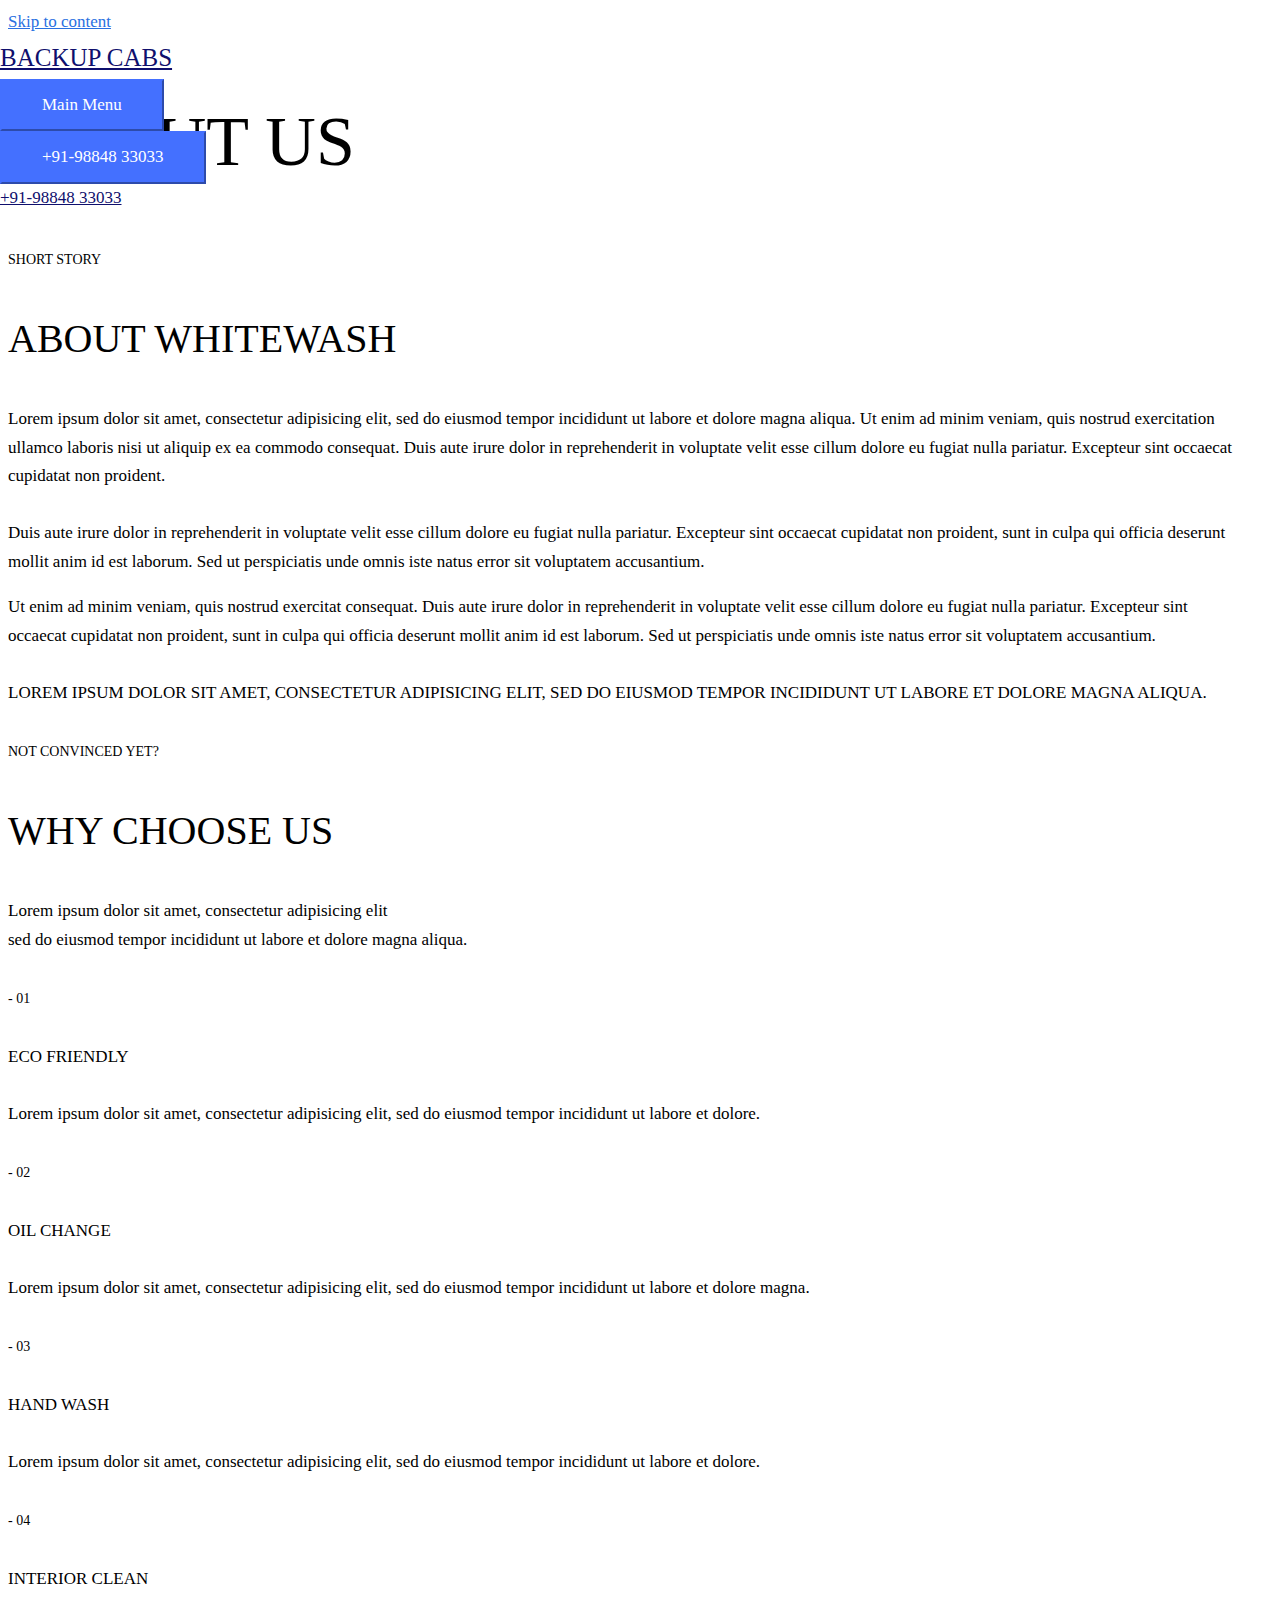
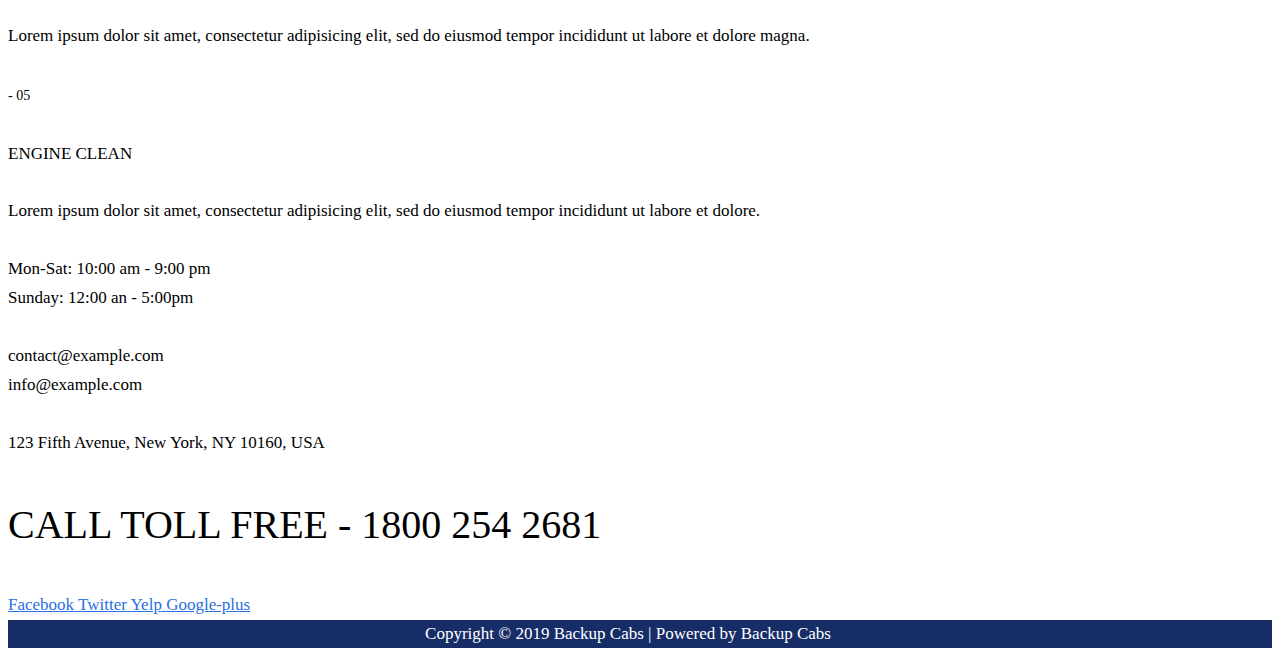
<file: about/index.html>
<!DOCTYPE html>
<html lang="en-US"><head><meta charset="UTF-8"><meta name="viewport" content="width=device-width, initial-scale=1"><title>About – Backup Cabs</title><link rel="dns-prefetch" href="http://staticlegaciestechno.com"><link rel="dns-prefetch" href="//s.w.org"><link rel="stylesheet" id="astra-theme-css-css" href="http://staticlegaciestechno.com/wp-content/themes/astra/assets/css/minified/style.min.css" type="text/css" media="all"><style id="astra-theme-css-inline-css" type="text/css">
html{font-size:106.25%;}a,.page-title{color:#2970e1;}a:hover,a:focus{color:#2970e1;}body,button,input,select,textarea{font-family:Times,Georgia,serif;font-weight:400;font-size:17px;font-size:1rem;line-height:1.68;text-transform:none;}blockquote{color:#000000;}h1,.entry-content h1,h2,.entry-content h2,h3,.entry-content h3,h4,.entry-content h4,h5,.entry-content h5,h6,.entry-content h6,.site-title,.site-title a{font-family:Times,Georgia,serif;font-weight:400;text-transform:uppercase;}.site-title{font-size:25px;font-size:1.4705882352941rem;}.ast-archive-description .ast-archive-title{font-size:40px;font-size:2.3529411764706rem;}.site-header .site-description{font-size:15px;font-size:0.88235294117647rem;}.entry-title{font-size:30px;font-size:1.7647058823529rem;}.comment-reply-title{font-size:28px;font-size:1.6470588235294rem;}.ast-comment-list #cancel-comment-reply-link{font-size:17px;font-size:1rem;}h1,.entry-content h1{font-size:70px;font-size:4.1176470588235rem;}h2,.entry-content h2{font-size:40px;font-size:2.3529411764706rem;}h3,.entry-content h3{font-size:30px;font-size:1.7647058823529rem;}h4,.entry-content h4{font-size:22px;font-size:1.2941176470588rem;}h5,.entry-content h5{font-size:17px;font-size:1rem;}h6,.entry-content h6{font-size:14px;font-size:0.82352941176471rem;}.ast-single-post .entry-title,.page-title{font-size:30px;font-size:1.7647058823529rem;}#secondary,#secondary button,#secondary input,#secondary select,#secondary textarea{font-size:17px;font-size:1rem;}::selection{background-color:#2970e1;color:#ffffff;}body,h1,.entry-title a,.entry-content h1,h2,.entry-content h2,h3,.entry-content h3,h4,.entry-content h4,h5,.entry-content h5,h6,.entry-content h6,.wc-block-grid__product-title{color:#000000;}.tagcloud a:hover,.tagcloud a:focus,.tagcloud a.current-item{color:#ffffff;border-color:#2970e1;background-color:#2970e1;}.main-header-menu a,.ast-header-custom-item a{color:#000000;}.main-header-menu li:hover > a,.main-header-menu li:hover > .ast-menu-toggle,.main-header-menu .ast-masthead-custom-menu-items a:hover,.main-header-menu li.focus > a,.main-header-menu li.focus > .ast-menu-toggle,.main-header-menu .current-menu-item > a,.main-header-menu .current-menu-ancestor > a,.main-header-menu .current_page_item > a,.main-header-menu .current-menu-item > .ast-menu-toggle,.main-header-menu .current-menu-ancestor > .ast-menu-toggle,.main-header-menu .current_page_item > .ast-menu-toggle{color:#2970e1;}input:focus,input[type="text"]:focus,input[type="email"]:focus,input[type="url"]:focus,input[type="password"]:focus,input[type="reset"]:focus,input[type="search"]:focus,textarea:focus{border-color:#2970e1;}input[type="radio"]:checked,input[type=reset],input[type="checkbox"]:checked,input[type="checkbox"]:hover:checked,input[type="checkbox"]:focus:checked,input[type=range]::-webkit-slider-thumb{border-color:#2970e1;background-color:#2970e1;box-shadow:none;}.site-footer a:hover + .post-count,.site-footer a:focus + .post-count{background:#2970e1;border-color:#2970e1;}.ast-small-footer{color:#ffffff;}.ast-small-footer > .ast-footer-overlay{background-color:#172d68;}.ast-small-footer a{color:rgba(255,255,255,0.5);}.ast-small-footer a:hover{color:#ffffff;}.footer-adv .footer-adv-overlay{border-top-style:solid;border-top-color:#7a7a7a;}.ast-comment-meta{line-height:1.666666667;font-size:14px;font-size:0.82352941176471rem;}.single .nav-links .nav-previous,.single .nav-links .nav-next,.single .ast-author-details .author-title,.ast-comment-meta{color:#2970e1;}.menu-toggle,button,.ast-button,.button,input#submit,input[type="button"],input[type="submit"],input[type="reset"]{border-radius:0;padding:10px 40px;color:#ffffff;border-color:#4470ff;background-color:#4470ff;}button:focus,.menu-toggle:hover,button:hover,.ast-button:hover,.button:hover,input[type=reset]:hover,input[type=reset]:focus,input#submit:hover,input#submit:focus,input[type="button"]:hover,input[type="button"]:focus,input[type="submit"]:hover,input[type="submit"]:focus{color:#ffffff;border-color:#547eff;background-color:#547eff;}.entry-meta,.entry-meta *{line-height:1.45;color:#2970e1;}.entry-meta a:hover,.entry-meta a:hover *,.entry-meta a:focus,.entry-meta a:focus *{color:#2970e1;}.ast-404-layout-1 .ast-404-text{font-size:200px;font-size:11.764705882353rem;}.widget-title{font-size:24px;font-size:1.4117647058824rem;color:#000000;}#cat option,.secondary .calendar_wrap thead a,.secondary .calendar_wrap thead a:visited{color:#2970e1;}.secondary .calendar_wrap #today,.ast-progress-val span{background:#2970e1;}.secondary a:hover + .post-count,.secondary a:focus + .post-count{background:#2970e1;border-color:#2970e1;}.calendar_wrap #today > a{color:#ffffff;}.ast-pagination a,.page-links .page-link,.single .post-navigation a{color:#2970e1;}.ast-pagination a:hover,.ast-pagination a:focus,.ast-pagination > span:hover:not(.dots),.ast-pagination > span.current,.page-links > .page-link,.page-links .page-link:hover,.post-navigation a:hover{color:#2970e1;}.ast-header-break-point .ast-mobile-menu-buttons-minimal.menu-toggle{background:transparent;color:#4470ff;}.ast-header-break-point .ast-mobile-menu-buttons-outline.menu-toggle{background:transparent;border:1px solid #4470ff;color:#4470ff;}.ast-header-break-point .ast-mobile-menu-buttons-fill.menu-toggle{background:#4470ff;color:#ffffff;}.ast-header-break-point .main-header-bar .ast-button-wrap .menu-toggle{border-radius:0px;}@media (min-width:545px){.ast-page-builder-template .comments-area,.single.ast-page-builder-template .entry-header,.single.ast-page-builder-template .post-navigation{max-width:1240px;margin-left:auto;margin-right:auto;}}@media (max-width:768px){.comment-reply-title{font-size:28px;font-size:1.6470588235294rem;}.ast-comment-meta{font-size:14px;font-size:0.82352941176471rem;}.widget-title{font-size:24px;font-size:1.4117647058824rem;}body,button,input,select,textarea{font-size:17px;font-size:1rem;}.ast-comment-list #cancel-comment-reply-link{font-size:17px;font-size:1rem;}#secondary,#secondary button,#secondary input,#secondary select,#secondary textarea{font-size:17px;font-size:1rem;}.site-title{font-size:25px;font-size:1.4705882352941rem;}.ast-archive-description .ast-archive-title{font-size:40px;}.entry-title{font-size:30px;}h1,.entry-content h1{font-size:60px;}h2,.entry-content h2{font-size:30px;}h3,.entry-content h3{font-size:26px;}h4,.entry-content h4{font-size:22px;font-size:1.2941176470588rem;}h5,.entry-content h5{font-size:17px;font-size:1rem;}h6,.entry-content h6{font-size:14px;font-size:0.82352941176471rem;}.ast-single-post .entry-title,.page-title{font-size:30px;}}@media (max-width:544px){.comment-reply-title{font-size:28px;font-size:1.6470588235294rem;}.ast-comment-meta{font-size:14px;font-size:0.82352941176471rem;}.widget-title{font-size:24px;font-size:1.4117647058824rem;}body,button,input,select,textarea{font-size:17px;font-size:1rem;}.ast-comment-list #cancel-comment-reply-link{font-size:17px;font-size:1rem;}#secondary,#secondary button,#secondary input,#secondary select,#secondary textarea{font-size:17px;font-size:1rem;}.site-title{font-size:18px;font-size:1.0588235294118rem;}.ast-archive-description .ast-archive-title{font-size:40px;}.entry-title{font-size:30px;}h1,.entry-content h1{font-size:42px;}h2,.entry-content h2{font-size:30px;}h3,.entry-content h3{font-size:25px;}h4,.entry-content h4{font-size:22px;font-size:1.2941176470588rem;}h5,.entry-content h5{font-size:17px;font-size:1rem;}h6,.entry-content h6{font-size:14px;font-size:0.82352941176471rem;}.ast-single-post .entry-title,.page-title{font-size:30px;}.ast-header-break-point .site-branding img,.ast-header-break-point #masthead .site-logo-img .custom-logo-link img{max-width:56px;}.astra-logo-svg{width:56px;}.ast-header-break-point .site-logo-img .custom-mobile-logo-link img{max-width:56px;}}@media (max-width:544px){html{font-size:106.25%;}}@media (min-width:769px){.ast-container{max-width:1240px;}}@font-face {font-family: "Astra";src: url( http://staticlegaciestechno.com/wp-content/themes/astra/assets/fonts/astra.woff) format("woff"),url( http://staticlegaciestechno.com/wp-content/themes/astra/assets/fonts/astra.ttf) format("truetype"),url( http://staticlegaciestechno.com/wp-content/themes/astra/assets/fonts/astra.svg#astra) format("svg");font-weight: normal;font-style: normal;font-display: fallback;}@media (max-width:921px) {.main-header-bar .main-header-bar-navigation{display:none;}}.ast-desktop .main-header-menu.submenu-with-border .sub-menu,.ast-desktop .main-header-menu.submenu-with-border .children,.ast-desktop .main-header-menu.submenu-with-border .astra-full-megamenu-wrapper{border-color:#2970e1;}.ast-desktop .main-header-menu.submenu-with-border .sub-menu,.ast-desktop .main-header-menu.submenu-with-border .children{border-top-width:2px;border-right-width:0px;border-left-width:0px;border-bottom-width:0px;border-style:solid;}.ast-desktop .main-header-menu.submenu-with-border .sub-menu .sub-menu,.ast-desktop .main-header-menu.submenu-with-border .children .children{top:-2px;}.ast-desktop .main-header-menu.submenu-with-border .sub-menu a,.ast-desktop .main-header-menu.submenu-with-border .children a{border-bottom-width:0px;border-style:solid;border-color:#eaeaea;}@media (min-width:769px){.main-header-menu .sub-menu li.ast-left-align-sub-menu:hover > ul,.main-header-menu .sub-menu li.ast-left-align-sub-menu.focus > ul{margin-left:-0px;}}.ast-small-footer{border-top-style:solid;border-top-width:0;border-top-color:#7a7a7a;}.ast-small-footer-wrap{text-align:center;}@media (max-width:920px){.ast-404-layout-1 .ast-404-text{font-size:100px;font-size:5.8823529411765rem;}}@media (min-width:769px){.ast-theme-transparent-header #masthead{position:absolute;left:0;right:0;}.ast-theme-transparent-header .main-header-bar,.ast-theme-transparent-header.ast-header-break-point .main-header-bar{background:none;}body.elementor-editor-active.ast-theme-transparent-header #masthead,.fl-builder-edit .ast-theme-transparent-header #masthead,body.vc_editor.ast-theme-transparent-header #masthead{z-index:0;}.ast-header-break-point.ast-replace-site-logo-transparent.ast-theme-transparent-header .custom-mobile-logo-link{display:none;}.ast-header-break-point.ast-replace-site-logo-transparent.ast-theme-transparent-header .transparent-custom-logo{display:inline-block;}.ast-theme-transparent-header .ast-above-header{background-image:none;background-color:transparent;}.ast-theme-transparent-header .ast-below-header{background-image:none;background-color:transparent;}}.ast-theme-transparent-header .site-title a,.ast-theme-transparent-header .site-title a:focus,.ast-theme-transparent-header .site-title a:hover,.ast-theme-transparent-header .site-title a:visited{color:#0f0f6d;}.ast-theme-transparent-header .site-header .site-title a:hover{color:#ffffff;}.ast-theme-transparent-header .site-header .site-description{color:#0f0f6d;}.ast-theme-transparent-header .main-header-menu,.ast-theme-transparent-header .main-header-menu a,.ast-theme-transparent-header .ast-masthead-custom-menu-items,.ast-theme-transparent-header .ast-masthead-custom-menu-items a,.ast-theme-transparent-header .main-header-menu li > .ast-menu-toggle,.ast-theme-transparent-header .main-header-menu li > .ast-menu-toggle{color:#0f0f6d;}.ast-theme-transparent-header .main-header-menu li:hover > a,.ast-theme-transparent-header .main-header-menu li:hover > .ast-menu-toggle,.ast-theme-transparent-header .main-header-menu .ast-masthead-custom-menu-items a:hover,.ast-theme-transparent-header .main-header-menu .focus > a,.ast-theme-transparent-header .main-header-menu .focus > .ast-menu-toggle,.ast-theme-transparent-header .main-header-menu .current-menu-item > a,.ast-theme-transparent-header .main-header-menu .current-menu-ancestor > a,.ast-theme-transparent-header .main-header-menu .current_page_item > a,.ast-theme-transparent-header .main-header-menu .current-menu-item > .ast-menu-toggle,.ast-theme-transparent-header .main-header-menu .current-menu-ancestor > .ast-menu-toggle,.ast-theme-transparent-header .main-header-menu .current_page_item > .ast-menu-toggle{color:#ffffff;}@media (max-width:768px){.ast-theme-transparent-header #masthead{position:absolute;left:0;right:0;}.ast-theme-transparent-header .main-header-bar,.ast-theme-transparent-header.ast-header-break-point .main-header-bar{background:none;}body.elementor-editor-active.ast-theme-transparent-header #masthead,.fl-builder-edit .ast-theme-transparent-header #masthead,body.vc_editor.ast-theme-transparent-header #masthead{z-index:0;}.ast-header-break-point.ast-replace-site-logo-transparent.ast-theme-transparent-header .custom-mobile-logo-link{display:none;}.ast-header-break-point.ast-replace-site-logo-transparent.ast-theme-transparent-header .transparent-custom-logo{display:inline-block;}.ast-theme-transparent-header .ast-above-header{background-image:none;background-color:transparent;}.ast-theme-transparent-header .ast-below-header{background-image:none;background-color:transparent;}}@media (max-width:768px){.ast-theme-transparent-header .main-header-menu,.ast-theme-transparent-header.ast-header-break-point .main-header-bar-wrap .main-header-menu,.ast-flyout-menu-enable.ast-header-break-point.ast-theme-transparent-header .main-header-bar-navigation #site-navigation,.ast-fullscreen-menu-enable.ast-header-break-point.ast-theme-transparent-header .main-header-bar-navigation #site-navigation,.ast-flyout-above-menu-enable.ast-header-break-point.ast-theme-transparent-header .ast-above-header-navigation-wrap .ast-above-header-navigation,.ast-flyout-below-menu-enable.ast-header-break-point.ast-theme-transparent-header .ast-below-header-navigation-wrap .ast-below-header-actual-nav,.ast-fullscreen-above-menu-enable.ast-header-break-point.ast-theme-transparent-header .ast-above-header-navigation-wrap,.ast-fullscreen-below-menu-enable.ast-header-break-point.ast-theme-transparent-header .ast-below-header-navigation-wrap{background-color:#172d68;}}@media (max-width:544px){.ast-theme-transparent-header .main-header-menu,.ast-theme-transparent-header.ast-header-break-point .main-header-bar-wrap .main-header-menu,.ast-flyout-menu-enable.ast-header-break-point.ast-theme-transparent-header .main-header-bar-navigation #site-navigation,.ast-fullscreen-menu-enable.ast-header-break-point.ast-theme-transparent-header .main-header-bar-navigation #site-navigation,.ast-flyout-above-menu-enable.ast-header-break-point.ast-theme-transparent-header .ast-above-header-navigation-wrap .ast-above-header-navigation,.ast-flyout-below-menu-enable.ast-header-break-point.ast-theme-transparent-header .ast-below-header-navigation-wrap .ast-below-header-actual-nav,.ast-fullscreen-above-menu-enable.ast-header-break-point.ast-theme-transparent-header .ast-above-header-navigation-wrap,.ast-fullscreen-below-menu-enable.ast-header-break-point.ast-theme-transparent-header .ast-below-header-navigation-wrap{background-color:#172d68;}}.ast-theme-transparent-header .main-header-bar,.ast-theme-transparent-header .site-header{border-bottom-width:0;}.ast-breadcrumbs .trail-browse,.ast-breadcrumbs .trail-items,.ast-breadcrumbs .trail-items li{display:inline-block;margin:0;padding:0;border:none;background:inherit;text-indent:0;}.ast-breadcrumbs .trail-browse{font-size:inherit;font-style:inherit;font-weight:inherit;color:inherit;}.ast-breadcrumbs .trail-items{list-style:none;}.trail-items li::after{padding:0 0.3em;content:"»";}.trail-items li:last-of-type::after{display:none;}.ast-header-break-point .site-header{border-bottom-width:0;}@media (min-width:769px){.main-header-bar{border-bottom-width:0;}}.ast-safari-browser-less-than-11 .main-header-menu .menu-item, .ast-safari-browser-less-than-11 .main-header-bar .ast-masthead-custom-menu-items{display:block;}.main-header-menu .menu-item, .main-header-bar .ast-masthead-custom-menu-items{-js-display:flex;display:flex;-webkit-box-pack:center;-webkit-justify-content:center;-moz-box-pack:center;-ms-flex-pack:center;justify-content:center;-webkit-box-orient:vertical;-webkit-box-direction:normal;-webkit-flex-direction:column;-moz-box-orient:vertical;-moz-box-direction:normal;-ms-flex-direction:column;flex-direction:column;}.main-header-menu > .menu-item > a{height:100%;-webkit-box-align:center;-webkit-align-items:center;-moz-box-align:center;-ms-flex-align:center;align-items:center;-js-display:flex;display:flex;}.ast-primary-menu-disabled .main-header-bar .ast-masthead-custom-menu-items{flex:unset;}
</style><link rel="stylesheet" id="astra-menu-animation-css" href="http://staticlegaciestechno.com/wp-content/themes/astra/assets/css/minified/menu-animation.min.css" type="text/css" media="all"><link rel="stylesheet" id="wp-block-library-css" href="http://staticlegaciestechno.com/wp-includes/css/dist/block-library/style.min.css" type="text/css" media="all"><link rel="stylesheet" id="elementor-icons-css" href="http://staticlegaciestechno.com/wp-content/plugins/elementor/assets/lib/eicons/css/elementor-icons.min.css" type="text/css" media="all"><link rel="stylesheet" id="elementor-animations-css" href="http://staticlegaciestechno.com/wp-content/plugins/elementor/assets/lib/animations/animations.min.css" type="text/css" media="all"><link rel="stylesheet" id="elementor-frontend-css" href="http://staticlegaciestechno.com/wp-content/plugins/elementor/assets/css/frontend.min.css" type="text/css" media="all"><link rel="stylesheet" id="elementor-global-css" href="http://staticlegaciestechno.com/wp-content/uploads/elementor/css/global.css" type="text/css" media="all"><link rel="stylesheet" id="elementor-post-7-css" href="http://staticlegaciestechno.com/wp-content/uploads/elementor/css/post-7.css" type="text/css" media="all"><link rel="stylesheet" id="elementor-icons-shared-0-css" href="http://staticlegaciestechno.com/wp-content/plugins/elementor/assets/lib/font-awesome/css/fontawesome.min.css" type="text/css" media="all"><link rel="stylesheet" id="elementor-icons-fa-solid-css" href="http://staticlegaciestechno.com/wp-content/plugins/elementor/assets/lib/font-awesome/css/solid.min.css" type="text/css" media="all"><link rel="stylesheet" id="elementor-icons-fa-brands-css" href="http://staticlegaciestechno.com/wp-content/plugins/elementor/assets/lib/font-awesome/css/brands.min.css" type="text/css" media="all"><style type="text/css">.recentcomments a{display:inline !important;padding:0 !important;margin:0 !important;}</style></head><body itemtype="https://schema.org/WebPage" itemscope="itemscope" class="page-template-default page page-id-7 ast-desktop ast-page-builder-template ast-no-sidebar astra-2.1.2 ast-header-custom-item-inside ast-single-post ast-inherit-site-logo-transparent ast-theme-transparent-header elementor-default elementor-page elementor-page-7">

<div class="hfeed site" id="page">
	<a class="skip-link screen-reader-text" href="#content">Skip to content</a>

	
	
		<header class="site-header ast-primary-submenu-animation-fade header-main-layout-1 ast-primary-menu-disabled ast-logo-title-inline ast-menu-toggle-icon ast-mobile-header-inline" itemtype="https://schema.org/WPHeader" itemscope="itemscope" id="masthead" role="banner"><div class="main-header-bar-wrap">
	<div class="main-header-bar">
				<div class="ast-container">

			<div class="ast-flex main-header-container">
				
		<div class="site-branding">
			<div class="ast-site-identity" itemscope="itemscope" itemtype="https://schema.org/Organization">
				<div class="ast-site-title-wrap">
							<span class="site-title" itemprop="name">
					<a href="http://staticlegaciestechno.com/" rel="home" itemprop="url">
						Backup Cabs
					</a>
				</span>
							
						</div>			</div>
		</div>

		
				<div class="ast-mobile-menu-buttons">

			
					<div class="ast-button-wrap">
			<button type="button" class="menu-toggle main-header-menu-toggle  ast-mobile-menu-buttons-fill " aria-controls="primary-menu" aria-expanded="false">
				<span class="screen-reader-text">Main Menu</span>
				<span class="menu-toggle-icon"></span>
							</button>
		</div>
			
			
		</div>
			<div class="main-header-bar-navigation ast-header-custom-item ast-flex ast-justify-content-flex-end">			<div class="ast-masthead-custom-menu-items button-custom-menu-item">
				<a class="ast-custom-button-link" href="#"><button class="ast-button">+91-98848 33033</button></a><a class="menu-link" href="#">+91-98848 33033</a>			</div>
			</div>			</div>
		</div>
			</div> 
</div> 

			
		</header><div id="content" class="site-content">

		<div class="ast-container">

		

	<div id="primary" class="content-area primary">

		
					<main id="main" class="site-main"><article class="post-7 page type-page status-publish ast-article-single" itemtype="https://schema.org/CreativeWork" itemscope="itemscope" id="post-7"><header class="entry-header ast-header-without-markup"></header><div class="entry-content clear" itemprop="text">

		
				<div data-elementor-type="wp-post" data-elementor-id="7" class="elementor elementor-7" data-elementor-settings="[]">
			<div class="elementor-inner">
				<div class="elementor-section-wrap">
							<section class="elementor-element elementor-element-ba18039 elementor-section-content-bottom elementor-section-boxed elementor-section-height-default elementor-section-height-default elementor-section elementor-top-section" data-id="ba18039" data-element_type="section" data-settings='{"background_background":"classic"}'><div class="elementor-background-overlay"></div>
							<div class="elementor-container elementor-column-gap-no">
				<div class="elementor-row">
				<div class="elementor-element elementor-element-f4fe14c elementor-column elementor-col-100 elementor-top-column" data-id="f4fe14c" data-element_type="column">
			<div class="elementor-column-wrap  elementor-element-populated">
					<div class="elementor-widget-wrap">
				<div class="elementor-element elementor-element-08960a8 elementor-widget elementor-widget-heading" data-id="08960a8" data-element_type="widget" data-widget_type="heading.default">
				<div class="elementor-widget-container">
			<h1 class="elementor-heading-title elementor-size-default">About us</h1>		</div>
				</div>
						</div>
			</div>
		</div>
						</div>
			</div>
		</section><section class="elementor-element elementor-element-25205b2 elementor-section-boxed elementor-section-height-default elementor-section-height-default elementor-section elementor-top-section" data-id="25205b2" data-element_type="section"><div class="elementor-container elementor-column-gap-no">
				<div class="elementor-row">
				<div class="elementor-element elementor-element-c2f159c elementor-column elementor-col-50 elementor-top-column" data-id="c2f159c" data-element_type="column">
			<div class="elementor-column-wrap  elementor-element-populated">
					<div class="elementor-widget-wrap">
				<div class="elementor-element elementor-element-fc4c6d4 elementor-widget elementor-widget-heading" data-id="fc4c6d4" data-element_type="widget" data-widget_type="heading.default">
				<div class="elementor-widget-container">
			<h6 class="elementor-heading-title elementor-size-default">short story</h6>		</div>
				</div>
				<div class="elementor-element elementor-element-508f649 elementor-widget elementor-widget-heading" data-id="508f649" data-element_type="widget" data-widget_type="heading.default">
				<div class="elementor-widget-container">
			<h2 class="elementor-heading-title elementor-size-default">about whitewash</h2>		</div>
				</div>
				<div class="elementor-element elementor-element-0fa97ad elementor-widget elementor-widget-text-editor" data-id="0fa97ad" data-element_type="widget" data-widget_type="text-editor.default">
				<div class="elementor-widget-container">
					<div class="elementor-text-editor elementor-clearfix">Lorem ipsum dolor sit amet, consectetur adipisicing elit, sed do eiusmod tempor incididunt ut labore et dolore magna aliqua. Ut enim ad minim veniam, quis nostrud exercitation ullamco laboris nisi ut aliquip ex ea commodo consequat. Duis aute irure dolor in reprehenderit in voluptate velit esse cillum dolore eu fugiat nulla pariatur. Excepteur sint occaecat cupidatat non proident.<br><br>

Duis aute irure dolor in reprehenderit in voluptate velit esse cillum dolore eu fugiat nulla pariatur. Excepteur sint occaecat cupidatat non proident, sunt in culpa qui officia deserunt mollit anim id est laborum. Sed ut perspiciatis unde omnis iste natus error sit voluptatem accusantium.</div>
				</div>
				</div>
						</div>
			</div>
		</div>
				<div class="elementor-element elementor-element-270df6b elementor-column elementor-col-50 elementor-top-column" data-id="270df6b" data-element_type="column">
			<div class="elementor-column-wrap  elementor-element-populated">
					<div class="elementor-widget-wrap">
				<div class="elementor-element elementor-element-2ca4402 elementor-widget elementor-widget-text-editor" data-id="2ca4402" data-element_type="widget" data-widget_type="text-editor.default">
				<div class="elementor-widget-container">
					<div class="elementor-text-editor elementor-clearfix"><p>Ut enim ad minim veniam, quis nostrud exercitat consequat. Duis aute irure dolor in reprehenderit in voluptate velit esse cillum dolore eu fugiat nulla pariatur. Excepteur sint occaecat cupidatat non proident, sunt in culpa qui officia deserunt mollit anim id est laborum. Sed ut perspiciatis unde omnis iste natus error sit voluptatem accusantium.</p></div>
				</div>
				</div>
				<div class="elementor-element elementor-element-56bfa64 elementor-widget elementor-widget-text-editor" data-id="56bfa64" data-element_type="widget" data-widget_type="text-editor.default">
				<div class="elementor-widget-container">
					<div class="elementor-text-editor elementor-clearfix"><h5>Lorem ipsum dolor sit amet, consectetur adipisicing elit, sed do eiusmod tempor incididunt ut labore et dolore magna aliqua. </h5></div>
				</div>
				</div>
						</div>
			</div>
		</div>
						</div>
			</div>
		</section><section class="elementor-element elementor-element-8f619f5 elementor-section-boxed elementor-section-height-default elementor-section-height-default elementor-section elementor-top-section" data-id="8f619f5" data-element_type="section"><div class="elementor-container elementor-column-gap-no">
				<div class="elementor-row">
				<div class="elementor-element elementor-element-0ef718c elementor-column elementor-col-100 elementor-top-column" data-id="0ef718c" data-element_type="column" data-settings='{"background_background":"classic"}'>
			<div class="elementor-column-wrap  elementor-element-populated">
					<div class="elementor-widget-wrap">
				<div class="elementor-element elementor-element-8618f5c elementor-widget elementor-widget-spacer" data-id="8618f5c" data-element_type="widget" data-widget_type="spacer.default">
				<div class="elementor-widget-container">
					<div class="elementor-spacer">
			<div class="elementor-spacer-inner"></div>
		</div>
				</div>
				</div>
						</div>
			</div>
		</div>
						</div>
			</div>
		</section><section class="elementor-element elementor-element-7d7d666 elementor-section-boxed elementor-section-height-default elementor-section-height-default elementor-section elementor-top-section" data-id="7d7d666" data-element_type="section"><div class="elementor-container elementor-column-gap-no">
				<div class="elementor-row">
				<div class="elementor-element elementor-element-aa62b3e elementor-column elementor-col-100 elementor-top-column" data-id="aa62b3e" data-element_type="column">
			<div class="elementor-column-wrap  elementor-element-populated">
					<div class="elementor-widget-wrap">
				<div class="elementor-element elementor-element-b1c020c elementor-widget elementor-widget-heading" data-id="b1c020c" data-element_type="widget" data-widget_type="heading.default">
				<div class="elementor-widget-container">
			<h6 class="elementor-heading-title elementor-size-default">not convinced yet?</h6>		</div>
				</div>
				<div class="elementor-element elementor-element-236e087 elementor-widget elementor-widget-heading" data-id="236e087" data-element_type="widget" data-widget_type="heading.default">
				<div class="elementor-widget-container">
			<h2 class="elementor-heading-title elementor-size-default">why choose us</h2>		</div>
				</div>
				<div class="elementor-element elementor-element-52c5fc2 elementor-widget elementor-widget-text-editor" data-id="52c5fc2" data-element_type="widget" data-widget_type="text-editor.default">
				<div class="elementor-widget-container">
					<div class="elementor-text-editor elementor-clearfix">Lorem ipsum dolor sit amet, consectetur adipisicing elit<br> sed do eiusmod tempor incididunt ut labore et dolore magna aliqua. </div>
				</div>
				</div>
				<section class="elementor-element elementor-element-2d8c67d elementor-section-content-top elementor-section-boxed elementor-section-height-default elementor-section-height-default elementor-section elementor-inner-section" data-id="2d8c67d" data-element_type="section"><div class="elementor-container elementor-column-gap-no">
				<div class="elementor-row">
				<div class="elementor-element elementor-element-e3936b5 elementor-column elementor-col-33 elementor-inner-column" data-id="e3936b5" data-element_type="column">
			<div class="elementor-column-wrap  elementor-element-populated">
					<div class="elementor-widget-wrap">
				<div class="elementor-element elementor-element-088544b elementor-widget elementor-widget-heading" data-id="088544b" data-element_type="widget" data-widget_type="heading.default">
				<div class="elementor-widget-container">
			<h6 class="elementor-heading-title elementor-size-default">- 01</h6>		</div>
				</div>
				<div class="elementor-element elementor-element-eee461c elementor-widget elementor-widget-heading" data-id="eee461c" data-element_type="widget" data-widget_type="heading.default">
				<div class="elementor-widget-container">
			<h5 class="elementor-heading-title elementor-size-default">eco friendly</h5>		</div>
				</div>
				<div class="elementor-element elementor-element-4e805a9 elementor-widget elementor-widget-divider" data-id="4e805a9" data-element_type="widget" data-widget_type="divider.default">
				<div class="elementor-widget-container">
					<div class="elementor-divider">
			<span class="elementor-divider-separator">
						</span>
		</div>
				</div>
				</div>
				<div class="elementor-element elementor-element-9ba7071 elementor-widget elementor-widget-text-editor" data-id="9ba7071" data-element_type="widget" data-widget_type="text-editor.default">
				<div class="elementor-widget-container">
					<div class="elementor-text-editor elementor-clearfix"><p>Lorem ipsum dolor sit amet, consectetur adipisicing elit, sed do eiusmod tempor incididunt ut labore et dolore.</p></div>
				</div>
				</div>
						</div>
			</div>
		</div>
				<div class="elementor-element elementor-element-fe93e1d elementor-column elementor-col-33 elementor-inner-column" data-id="fe93e1d" data-element_type="column">
			<div class="elementor-column-wrap  elementor-element-populated">
					<div class="elementor-widget-wrap">
				<div class="elementor-element elementor-element-5c63850 elementor-widget elementor-widget-heading" data-id="5c63850" data-element_type="widget" data-widget_type="heading.default">
				<div class="elementor-widget-container">
			<h6 class="elementor-heading-title elementor-size-default">- 02</h6>		</div>
				</div>
				<div class="elementor-element elementor-element-126435d elementor-widget elementor-widget-heading" data-id="126435d" data-element_type="widget" data-widget_type="heading.default">
				<div class="elementor-widget-container">
			<h5 class="elementor-heading-title elementor-size-default">oil change</h5>		</div>
				</div>
				<div class="elementor-element elementor-element-2cfe1b8 elementor-widget elementor-widget-divider" data-id="2cfe1b8" data-element_type="widget" data-widget_type="divider.default">
				<div class="elementor-widget-container">
					<div class="elementor-divider">
			<span class="elementor-divider-separator">
						</span>
		</div>
				</div>
				</div>
				<div class="elementor-element elementor-element-c707b9f elementor-widget elementor-widget-text-editor" data-id="c707b9f" data-element_type="widget" data-widget_type="text-editor.default">
				<div class="elementor-widget-container">
					<div class="elementor-text-editor elementor-clearfix"><p>Lorem ipsum dolor sit amet, consectetur adipisicing elit, sed do eiusmod tempor incididunt ut labore et dolore magna.</p></div>
				</div>
				</div>
						</div>
			</div>
		</div>
				<div class="elementor-element elementor-element-cdc240f elementor-column elementor-col-33 elementor-inner-column" data-id="cdc240f" data-element_type="column">
			<div class="elementor-column-wrap  elementor-element-populated">
					<div class="elementor-widget-wrap">
				<div class="elementor-element elementor-element-5be76d4 elementor-widget elementor-widget-heading" data-id="5be76d4" data-element_type="widget" data-widget_type="heading.default">
				<div class="elementor-widget-container">
			<h6 class="elementor-heading-title elementor-size-default">- 03</h6>		</div>
				</div>
				<div class="elementor-element elementor-element-f767342 elementor-widget elementor-widget-heading" data-id="f767342" data-element_type="widget" data-widget_type="heading.default">
				<div class="elementor-widget-container">
			<h5 class="elementor-heading-title elementor-size-default">hand wash</h5>		</div>
				</div>
				<div class="elementor-element elementor-element-6766bab elementor-widget elementor-widget-divider" data-id="6766bab" data-element_type="widget" data-widget_type="divider.default">
				<div class="elementor-widget-container">
					<div class="elementor-divider">
			<span class="elementor-divider-separator">
						</span>
		</div>
				</div>
				</div>
				<div class="elementor-element elementor-element-16eaa30 elementor-widget elementor-widget-text-editor" data-id="16eaa30" data-element_type="widget" data-widget_type="text-editor.default">
				<div class="elementor-widget-container">
					<div class="elementor-text-editor elementor-clearfix"><p>Lorem ipsum dolor sit amet, consectetur adipisicing elit, sed do eiusmod tempor incididunt ut labore et dolore.</p></div>
				</div>
				</div>
						</div>
			</div>
		</div>
						</div>
			</div>
		</section><section class="elementor-element elementor-element-c759557 elementor-section-content-top elementor-section-boxed elementor-section-height-default elementor-section-height-default elementor-section elementor-inner-section" data-id="c759557" data-element_type="section"><div class="elementor-container elementor-column-gap-no">
				<div class="elementor-row">
				<div class="elementor-element elementor-element-d3c9894 elementor-column elementor-col-33 elementor-inner-column" data-id="d3c9894" data-element_type="column">
			<div class="elementor-column-wrap  elementor-element-populated">
					<div class="elementor-widget-wrap">
				<div class="elementor-element elementor-element-03f3c37 elementor-widget elementor-widget-heading" data-id="03f3c37" data-element_type="widget" data-widget_type="heading.default">
				<div class="elementor-widget-container">
			<h6 class="elementor-heading-title elementor-size-default">- 04</h6>		</div>
				</div>
				<div class="elementor-element elementor-element-1c21b61 elementor-widget elementor-widget-heading" data-id="1c21b61" data-element_type="widget" data-widget_type="heading.default">
				<div class="elementor-widget-container">
			<h5 class="elementor-heading-title elementor-size-default">interior clean</h5>		</div>
				</div>
				<div class="elementor-element elementor-element-4866db0 elementor-widget elementor-widget-divider" data-id="4866db0" data-element_type="widget" data-widget_type="divider.default">
				<div class="elementor-widget-container">
					<div class="elementor-divider">
			<span class="elementor-divider-separator">
						</span>
		</div>
				</div>
				</div>
				<div class="elementor-element elementor-element-70aa344 elementor-widget elementor-widget-text-editor" data-id="70aa344" data-element_type="widget" data-widget_type="text-editor.default">
				<div class="elementor-widget-container">
					<div class="elementor-text-editor elementor-clearfix"><p>Lorem ipsum dolor sit amet, consectetur adipisicing elit, sed do eiusmod tempor incididunt ut labore et dolore magna.</p></div>
				</div>
				</div>
						</div>
			</div>
		</div>
				<div class="elementor-element elementor-element-1604ca5 elementor-column elementor-col-33 elementor-inner-column" data-id="1604ca5" data-element_type="column">
			<div class="elementor-column-wrap  elementor-element-populated">
					<div class="elementor-widget-wrap">
				<div class="elementor-element elementor-element-de5df64 elementor-widget elementor-widget-heading" data-id="de5df64" data-element_type="widget" data-widget_type="heading.default">
				<div class="elementor-widget-container">
			<h6 class="elementor-heading-title elementor-size-default">- 05</h6>		</div>
				</div>
				<div class="elementor-element elementor-element-b60c0fa elementor-widget elementor-widget-heading" data-id="b60c0fa" data-element_type="widget" data-widget_type="heading.default">
				<div class="elementor-widget-container">
			<h5 class="elementor-heading-title elementor-size-default">engine clean</h5>		</div>
				</div>
				<div class="elementor-element elementor-element-d0671ae elementor-widget elementor-widget-divider" data-id="d0671ae" data-element_type="widget" data-widget_type="divider.default">
				<div class="elementor-widget-container">
					<div class="elementor-divider">
			<span class="elementor-divider-separator">
						</span>
		</div>
				</div>
				</div>
				<div class="elementor-element elementor-element-037498c elementor-widget elementor-widget-text-editor" data-id="037498c" data-element_type="widget" data-widget_type="text-editor.default">
				<div class="elementor-widget-container">
					<div class="elementor-text-editor elementor-clearfix"><p>Lorem ipsum dolor sit amet, consectetur adipisicing elit, sed do eiusmod tempor incididunt ut labore et dolore.</p></div>
				</div>
				</div>
						</div>
			</div>
		</div>
				<div class="elementor-element elementor-element-28b0e1f elementor-column elementor-col-33 elementor-inner-column" data-id="28b0e1f" data-element_type="column">
			<div class="elementor-column-wrap">
					<div class="elementor-widget-wrap">
						</div>
			</div>
		</div>
						</div>
			</div>
		</section></div>
			</div>
		</div>
						</div>
			</div>
		</section><section class="elementor-element elementor-element-c94b45f elementor-section-boxed elementor-section-height-default elementor-section-height-default elementor-section elementor-top-section" data-id="c94b45f" data-element_type="section" data-settings='{"background_background":"classic"}'><div class="elementor-background-overlay"></div>
							<div class="elementor-container elementor-column-gap-default">
				<div class="elementor-row">
				<div class="elementor-element elementor-element-611364e elementor-column elementor-col-100 elementor-top-column" data-id="611364e" data-element_type="column">
			<div class="elementor-column-wrap  elementor-element-populated">
					<div class="elementor-widget-wrap">
				<section class="elementor-element elementor-element-d7ac20f elementor-section-boxed elementor-section-height-default elementor-section-height-default elementor-section elementor-inner-section" data-id="d7ac20f" data-element_type="section"><div class="elementor-container elementor-column-gap-default">
				<div class="elementor-row">
				<div class="elementor-element elementor-element-cb3a54f elementor-column elementor-col-33 elementor-inner-column" data-id="cb3a54f" data-element_type="column">
			<div class="elementor-column-wrap  elementor-element-populated">
					<div class="elementor-widget-wrap">
				<div class="elementor-element elementor-element-e47531f elementor-view-default elementor-position-top elementor-vertical-align-top elementor-widget elementor-widget-icon-box" data-id="e47531f" data-element_type="widget" data-widget_type="icon-box.default">
				<div class="elementor-widget-container">
					<div class="elementor-icon-box-wrapper">
						<div class="elementor-icon-box-icon">
				<span class="elementor-icon elementor-animation-">
				<i aria-hidden="true" class="fas fa-star"></i>				</span>
			</div>
						<div class="elementor-icon-box-content">
				<h3 class="elementor-icon-box-title">
					<span></span>
				</h3>
								<p class="elementor-icon-box-description">Mon-Sat: 10:00 am - 9:00 pm<br>
Sunday: 12:00 an - 5:00pm</p>
							</div>
		</div>
				</div>
				</div>
						</div>
			</div>
		</div>
				<div class="elementor-element elementor-element-f660b1b elementor-column elementor-col-33 elementor-inner-column" data-id="f660b1b" data-element_type="column">
			<div class="elementor-column-wrap  elementor-element-populated">
					<div class="elementor-widget-wrap">
				<div class="elementor-element elementor-element-7e920ad elementor-view-default elementor-position-top elementor-vertical-align-top elementor-widget elementor-widget-icon-box" data-id="7e920ad" data-element_type="widget" data-widget_type="icon-box.default">
				<div class="elementor-widget-container">
					<div class="elementor-icon-box-wrapper">
						<div class="elementor-icon-box-icon">
				<span class="elementor-icon elementor-animation-">
				<i aria-hidden="true" class="fas fa-star"></i>				</span>
			</div>
						<div class="elementor-icon-box-content">
				<h3 class="elementor-icon-box-title">
					<span></span>
				</h3>
								<p class="elementor-icon-box-description">contact@example.com<br>
info@example.com</p>
							</div>
		</div>
				</div>
				</div>
						</div>
			</div>
		</div>
				<div class="elementor-element elementor-element-5729fdb elementor-column elementor-col-33 elementor-inner-column" data-id="5729fdb" data-element_type="column">
			<div class="elementor-column-wrap  elementor-element-populated">
					<div class="elementor-widget-wrap">
				<div class="elementor-element elementor-element-7aaf36a elementor-view-default elementor-position-top elementor-vertical-align-top elementor-widget elementor-widget-icon-box" data-id="7aaf36a" data-element_type="widget" data-widget_type="icon-box.default">
				<div class="elementor-widget-container">
					<div class="elementor-icon-box-wrapper">
						<div class="elementor-icon-box-icon">
				<span class="elementor-icon elementor-animation-">
				<i aria-hidden="true" class="fas fa-star"></i>				</span>
			</div>
						<div class="elementor-icon-box-content">
				<h3 class="elementor-icon-box-title">
					<span></span>
				</h3>
								<p class="elementor-icon-box-description">123 Fifth Avenue, New York, NY 10160, USA</p>
							</div>
		</div>
				</div>
				</div>
						</div>
			</div>
		</div>
						</div>
			</div>
		</section><div class="elementor-element elementor-element-f3d25db elementor-widget elementor-widget-divider" data-id="f3d25db" data-element_type="widget" data-widget_type="divider.default">
				<div class="elementor-widget-container">
					<div class="elementor-divider">
			<span class="elementor-divider-separator">
						</span>
		</div>
				</div>
				</div>
				<div class="elementor-element elementor-element-3a94176 elementor-widget elementor-widget-heading" data-id="3a94176" data-element_type="widget" data-widget_type="heading.default">
				<div class="elementor-widget-container">
			<h2 class="elementor-heading-title elementor-size-default">Call Toll Free - 1800 254 2681</h2>		</div>
				</div>
				<div class="elementor-element elementor-element-1e9749a elementor-shape-rounded elementor-widget elementor-widget-social-icons" data-id="1e9749a" data-element_type="widget" data-widget_type="social-icons.default">
				<div class="elementor-widget-container">
					<div class="elementor-social-icons-wrapper">
							<a href="#" class="elementor-icon elementor-social-icon elementor-social-icon-facebook elementor-repeater-item-bbdb1ce" target="_blank">
					<span class="elementor-screen-only">Facebook</span>
											<i class="fa fa-facebook"></i>
									</a>
							<a href="#" class="elementor-icon elementor-social-icon elementor-social-icon-twitter elementor-repeater-item-5c3bcc3" target="_blank">
					<span class="elementor-screen-only">Twitter</span>
											<i class="fa fa-twitter"></i>
									</a>
							<a href="#" class="elementor-icon elementor-social-icon elementor-social-icon-yelp elementor-repeater-item-efd2901" target="_blank">
					<span class="elementor-screen-only">Yelp</span>
											<i class="fa fa-yelp"></i>
									</a>
							<a href="#" class="elementor-icon elementor-social-icon elementor-social-icon-google-plus elementor-repeater-item-960629f" target="_blank">
					<span class="elementor-screen-only">Google-plus</span>
											<i class="fa fa-google-plus"></i>
									</a>
					</div>
				</div>
				</div>
						</div>
			</div>
		</div>
						</div>
			</div>
		</section></div>
			</div>
		</div>
		
		
		
	</div>

	
	
</article></main></div>


			
			</div> 

		</div>

		
		
		
		<footer class="site-footer" itemtype="https://schema.org/WPFooter" itemscope="itemscope" id="colophon" role="contentinfo"><div class="ast-small-footer footer-sml-layout-1">
	<div class="ast-footer-overlay">
		<div class="ast-container">
			<div class="ast-small-footer-wrap">
									<div class="ast-small-footer-section ast-small-footer-section-1">
						Copyright © 2019 <span class="ast-footer-site-title">Backup Cabs</span> | Powered by <span class="ast-footer-site-title">Backup Cabs</span>					</div>
				
				
			</div>
		</div>
	</div>
</div>

			
		</footer></div>

	
	<script type="text/javascript">
/* <![CDATA[ */
var astra = {"break_point":"921","isRtl":""};
/* ]]> */
</script><script type="text/javascript" src="http://staticlegaciestechno.com/wp-content/themes/astra/assets/js/minified/style.min.js"></script><script type="text/javascript" src="http://staticlegaciestechno.com/wp-includes/js/jquery/jquery.js"></script><script type="text/javascript" src="http://staticlegaciestechno.com/wp-includes/js/jquery/jquery-migrate.min.js"></script><script type="text/javascript" src="http://staticlegaciestechno.com/wp-content/plugins/elementor/assets/js/frontend-modules.min.js"></script><script type="text/javascript" src="http://staticlegaciestechno.com/wp-includes/js/jquery/ui/position.min.js"></script><script type="text/javascript" src="http://staticlegaciestechno.com/wp-content/plugins/elementor/assets/lib/dialog/dialog.min.js"></script><script type="text/javascript" src="http://staticlegaciestechno.com/wp-content/plugins/elementor/assets/lib/waypoints/waypoints.min.js"></script><script type="text/javascript" src="http://staticlegaciestechno.com/wp-content/plugins/elementor/assets/lib/swiper/swiper.min.js"></script><script type="text/javascript">
var elementorFrontendConfig = {"environmentMode":{"edit":false,"wpPreview":false},"is_rtl":false,"breakpoints":{"xs":0,"sm":480,"md":768,"lg":1025,"xl":1440,"xxl":1600},"version":"2.7.4","urls":{"assets":"http:\/\/staticlegaciestechno.com\/wp-content\/plugins\/elementor\/assets\/"},"settings":{"page":[],"general":{"elementor_global_image_lightbox":"yes","elementor_enable_lightbox_in_editor":"yes"}},"post":{"id":7,"title":"About","excerpt":""}};
</script><script type="text/javascript" src="http://staticlegaciestechno.com/wp-content/plugins/elementor/assets/js/frontend.min.js"></script><script>
			/(trident|msie)/i.test(navigator.userAgent)&&document.getElementById&&window.addEventListener&&window.addEventListener("hashchange",function(){var t,e=location.hash.substring(1);/^[A-z0-9_-]+$/.test(e)&&(t=document.getElementById(e))&&(/^(?:a|select|input|button|textarea)$/i.test(t.tagName)||(t.tabIndex=-1),t.focus())},!1);
			</script></body></html>
</file>
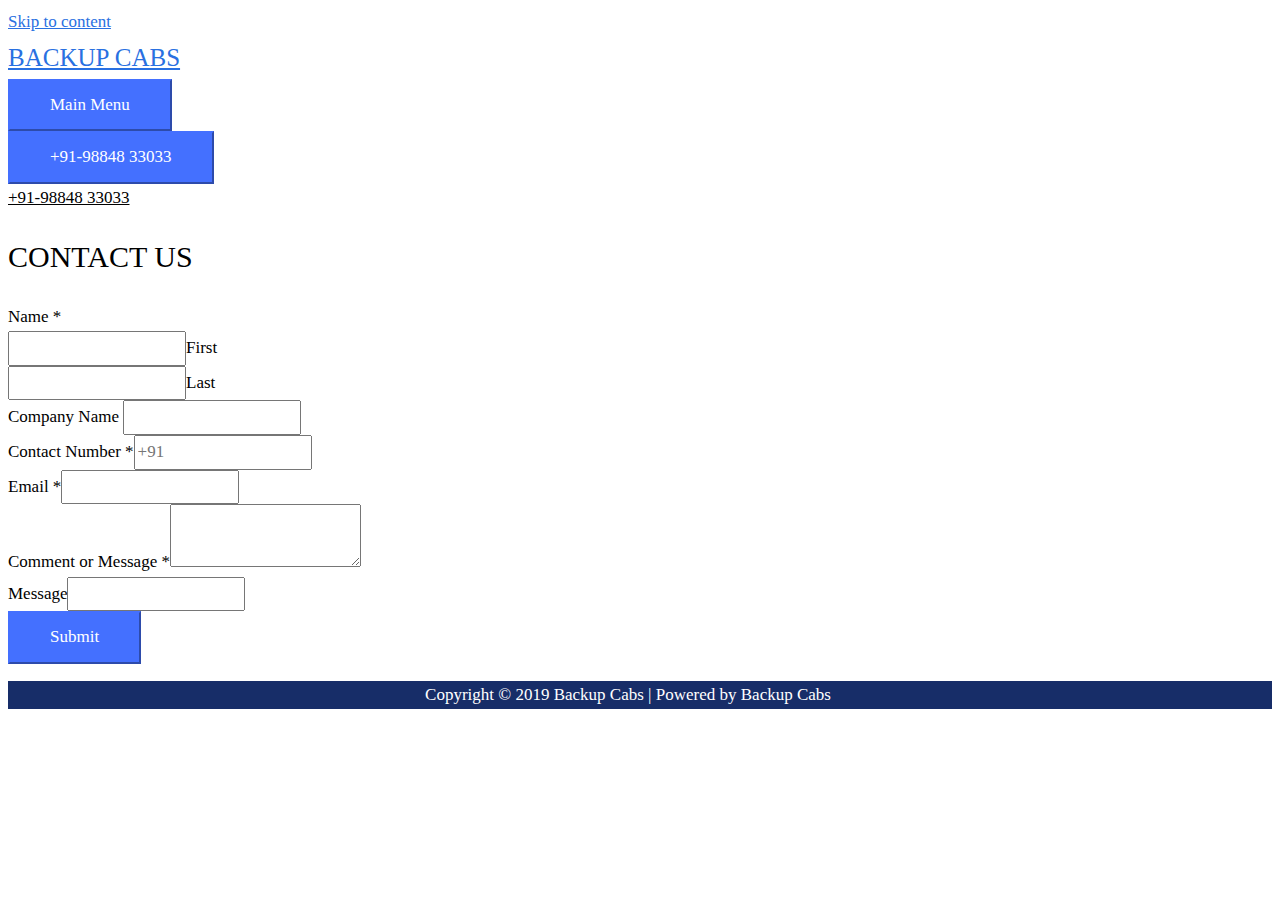
<file: contact-us/index.html>
<!DOCTYPE html>
<html lang="en-US"><head><meta charset="UTF-8"><meta name="viewport" content="width=device-width, initial-scale=1"><title>Contact us – Backup Cabs</title><link rel="dns-prefetch" href="http://staticlegaciestechno.com"><link rel="dns-prefetch" href="//s.w.org"><link rel="stylesheet" id="astra-theme-css-css" href="http://staticlegaciestechno.com/wp-content/themes/astra/assets/css/minified/style.min.css" type="text/css" media="all"><style id="astra-theme-css-inline-css" type="text/css">
html{font-size:106.25%;}a,.page-title{color:#2970e1;}a:hover,a:focus{color:#2970e1;}body,button,input,select,textarea{font-family:Times,Georgia,serif;font-weight:400;font-size:17px;font-size:1rem;line-height:1.68;text-transform:none;}blockquote{color:#000000;}h1,.entry-content h1,h2,.entry-content h2,h3,.entry-content h3,h4,.entry-content h4,h5,.entry-content h5,h6,.entry-content h6,.site-title,.site-title a{font-family:Times,Georgia,serif;font-weight:400;text-transform:uppercase;}.site-title{font-size:25px;font-size:1.4705882352941rem;}.ast-archive-description .ast-archive-title{font-size:40px;font-size:2.3529411764706rem;}.site-header .site-description{font-size:15px;font-size:0.88235294117647rem;}.entry-title{font-size:30px;font-size:1.7647058823529rem;}.comment-reply-title{font-size:28px;font-size:1.6470588235294rem;}.ast-comment-list #cancel-comment-reply-link{font-size:17px;font-size:1rem;}h1,.entry-content h1{font-size:70px;font-size:4.1176470588235rem;}h2,.entry-content h2{font-size:40px;font-size:2.3529411764706rem;}h3,.entry-content h3{font-size:30px;font-size:1.7647058823529rem;}h4,.entry-content h4{font-size:22px;font-size:1.2941176470588rem;}h5,.entry-content h5{font-size:17px;font-size:1rem;}h6,.entry-content h6{font-size:14px;font-size:0.82352941176471rem;}.ast-single-post .entry-title,.page-title{font-size:30px;font-size:1.7647058823529rem;}#secondary,#secondary button,#secondary input,#secondary select,#secondary textarea{font-size:17px;font-size:1rem;}::selection{background-color:#2970e1;color:#ffffff;}body,h1,.entry-title a,.entry-content h1,h2,.entry-content h2,h3,.entry-content h3,h4,.entry-content h4,h5,.entry-content h5,h6,.entry-content h6,.wc-block-grid__product-title{color:#000000;}.tagcloud a:hover,.tagcloud a:focus,.tagcloud a.current-item{color:#ffffff;border-color:#2970e1;background-color:#2970e1;}.main-header-menu a,.ast-header-custom-item a{color:#000000;}.main-header-menu li:hover > a,.main-header-menu li:hover > .ast-menu-toggle,.main-header-menu .ast-masthead-custom-menu-items a:hover,.main-header-menu li.focus > a,.main-header-menu li.focus > .ast-menu-toggle,.main-header-menu .current-menu-item > a,.main-header-menu .current-menu-ancestor > a,.main-header-menu .current_page_item > a,.main-header-menu .current-menu-item > .ast-menu-toggle,.main-header-menu .current-menu-ancestor > .ast-menu-toggle,.main-header-menu .current_page_item > .ast-menu-toggle{color:#2970e1;}input:focus,input[type="text"]:focus,input[type="email"]:focus,input[type="url"]:focus,input[type="password"]:focus,input[type="reset"]:focus,input[type="search"]:focus,textarea:focus{border-color:#2970e1;}input[type="radio"]:checked,input[type=reset],input[type="checkbox"]:checked,input[type="checkbox"]:hover:checked,input[type="checkbox"]:focus:checked,input[type=range]::-webkit-slider-thumb{border-color:#2970e1;background-color:#2970e1;box-shadow:none;}.site-footer a:hover + .post-count,.site-footer a:focus + .post-count{background:#2970e1;border-color:#2970e1;}.ast-small-footer{color:#ffffff;}.ast-small-footer > .ast-footer-overlay{background-color:#172d68;}.ast-small-footer a{color:rgba(255,255,255,0.5);}.ast-small-footer a:hover{color:#ffffff;}.footer-adv .footer-adv-overlay{border-top-style:solid;border-top-color:#7a7a7a;}.ast-comment-meta{line-height:1.666666667;font-size:14px;font-size:0.82352941176471rem;}.single .nav-links .nav-previous,.single .nav-links .nav-next,.single .ast-author-details .author-title,.ast-comment-meta{color:#2970e1;}.menu-toggle,button,.ast-button,.button,input#submit,input[type="button"],input[type="submit"],input[type="reset"]{border-radius:0;padding:10px 40px;color:#ffffff;border-color:#4470ff;background-color:#4470ff;}button:focus,.menu-toggle:hover,button:hover,.ast-button:hover,.button:hover,input[type=reset]:hover,input[type=reset]:focus,input#submit:hover,input#submit:focus,input[type="button"]:hover,input[type="button"]:focus,input[type="submit"]:hover,input[type="submit"]:focus{color:#ffffff;border-color:#547eff;background-color:#547eff;}.entry-meta,.entry-meta *{line-height:1.45;color:#2970e1;}.entry-meta a:hover,.entry-meta a:hover *,.entry-meta a:focus,.entry-meta a:focus *{color:#2970e1;}.ast-404-layout-1 .ast-404-text{font-size:200px;font-size:11.764705882353rem;}.widget-title{font-size:24px;font-size:1.4117647058824rem;color:#000000;}#cat option,.secondary .calendar_wrap thead a,.secondary .calendar_wrap thead a:visited{color:#2970e1;}.secondary .calendar_wrap #today,.ast-progress-val span{background:#2970e1;}.secondary a:hover + .post-count,.secondary a:focus + .post-count{background:#2970e1;border-color:#2970e1;}.calendar_wrap #today > a{color:#ffffff;}.ast-pagination a,.page-links .page-link,.single .post-navigation a{color:#2970e1;}.ast-pagination a:hover,.ast-pagination a:focus,.ast-pagination > span:hover:not(.dots),.ast-pagination > span.current,.page-links > .page-link,.page-links .page-link:hover,.post-navigation a:hover{color:#2970e1;}.ast-header-break-point .ast-mobile-menu-buttons-minimal.menu-toggle{background:transparent;color:#4470ff;}.ast-header-break-point .ast-mobile-menu-buttons-outline.menu-toggle{background:transparent;border:1px solid #4470ff;color:#4470ff;}.ast-header-break-point .ast-mobile-menu-buttons-fill.menu-toggle{background:#4470ff;color:#ffffff;}.ast-header-break-point .main-header-bar .ast-button-wrap .menu-toggle{border-radius:0px;}@media (min-width:545px){.ast-page-builder-template .comments-area,.single.ast-page-builder-template .entry-header,.single.ast-page-builder-template .post-navigation{max-width:1240px;margin-left:auto;margin-right:auto;}}@media (max-width:768px){.comment-reply-title{font-size:28px;font-size:1.6470588235294rem;}.ast-comment-meta{font-size:14px;font-size:0.82352941176471rem;}.widget-title{font-size:24px;font-size:1.4117647058824rem;}body,button,input,select,textarea{font-size:17px;font-size:1rem;}.ast-comment-list #cancel-comment-reply-link{font-size:17px;font-size:1rem;}#secondary,#secondary button,#secondary input,#secondary select,#secondary textarea{font-size:17px;font-size:1rem;}.site-title{font-size:25px;font-size:1.4705882352941rem;}.ast-archive-description .ast-archive-title{font-size:40px;}.entry-title{font-size:30px;}h1,.entry-content h1{font-size:60px;}h2,.entry-content h2{font-size:30px;}h3,.entry-content h3{font-size:26px;}h4,.entry-content h4{font-size:22px;font-size:1.2941176470588rem;}h5,.entry-content h5{font-size:17px;font-size:1rem;}h6,.entry-content h6{font-size:14px;font-size:0.82352941176471rem;}.ast-single-post .entry-title,.page-title{font-size:30px;}}@media (max-width:544px){.comment-reply-title{font-size:28px;font-size:1.6470588235294rem;}.ast-comment-meta{font-size:14px;font-size:0.82352941176471rem;}.widget-title{font-size:24px;font-size:1.4117647058824rem;}body,button,input,select,textarea{font-size:17px;font-size:1rem;}.ast-comment-list #cancel-comment-reply-link{font-size:17px;font-size:1rem;}#secondary,#secondary button,#secondary input,#secondary select,#secondary textarea{font-size:17px;font-size:1rem;}.site-title{font-size:18px;font-size:1.0588235294118rem;}.ast-archive-description .ast-archive-title{font-size:40px;}.entry-title{font-size:30px;}h1,.entry-content h1{font-size:42px;}h2,.entry-content h2{font-size:30px;}h3,.entry-content h3{font-size:25px;}h4,.entry-content h4{font-size:22px;font-size:1.2941176470588rem;}h5,.entry-content h5{font-size:17px;font-size:1rem;}h6,.entry-content h6{font-size:14px;font-size:0.82352941176471rem;}.ast-single-post .entry-title,.page-title{font-size:30px;}.ast-header-break-point .site-branding img,.ast-header-break-point #masthead .site-logo-img .custom-logo-link img{max-width:56px;}.astra-logo-svg{width:56px;}.ast-header-break-point .site-logo-img .custom-mobile-logo-link img{max-width:56px;}}@media (max-width:544px){html{font-size:106.25%;}}@media (min-width:769px){.ast-container{max-width:1240px;}}@font-face {font-family: "Astra";src: url( http://staticlegaciestechno.com/wp-content/themes/astra/assets/fonts/astra.woff) format("woff"),url( http://staticlegaciestechno.com/wp-content/themes/astra/assets/fonts/astra.ttf) format("truetype"),url( http://staticlegaciestechno.com/wp-content/themes/astra/assets/fonts/astra.svg#astra) format("svg");font-weight: normal;font-style: normal;font-display: fallback;}@media (max-width:921px) {.main-header-bar .main-header-bar-navigation{display:none;}}.ast-desktop .main-header-menu.submenu-with-border .sub-menu,.ast-desktop .main-header-menu.submenu-with-border .children,.ast-desktop .main-header-menu.submenu-with-border .astra-full-megamenu-wrapper{border-color:#2970e1;}.ast-desktop .main-header-menu.submenu-with-border .sub-menu,.ast-desktop .main-header-menu.submenu-with-border .children{border-top-width:2px;border-right-width:0px;border-left-width:0px;border-bottom-width:0px;border-style:solid;}.ast-desktop .main-header-menu.submenu-with-border .sub-menu .sub-menu,.ast-desktop .main-header-menu.submenu-with-border .children .children{top:-2px;}.ast-desktop .main-header-menu.submenu-with-border .sub-menu a,.ast-desktop .main-header-menu.submenu-with-border .children a{border-bottom-width:0px;border-style:solid;border-color:#eaeaea;}@media (min-width:769px){.main-header-menu .sub-menu li.ast-left-align-sub-menu:hover > ul,.main-header-menu .sub-menu li.ast-left-align-sub-menu.focus > ul{margin-left:-0px;}}.ast-small-footer{border-top-style:solid;border-top-width:0;border-top-color:#7a7a7a;}.ast-small-footer-wrap{text-align:center;}@media (max-width:920px){.ast-404-layout-1 .ast-404-text{font-size:100px;font-size:5.8823529411765rem;}}.ast-breadcrumbs .trail-browse,.ast-breadcrumbs .trail-items,.ast-breadcrumbs .trail-items li{display:inline-block;margin:0;padding:0;border:none;background:inherit;text-indent:0;}.ast-breadcrumbs .trail-browse{font-size:inherit;font-style:inherit;font-weight:inherit;color:inherit;}.ast-breadcrumbs .trail-items{list-style:none;}.trail-items li::after{padding:0 0.3em;content:"»";}.trail-items li:last-of-type::after{display:none;}.ast-header-break-point .site-header{border-bottom-width:0;}@media (min-width:769px){.main-header-bar{border-bottom-width:0;}}.ast-safari-browser-less-than-11 .main-header-menu .menu-item, .ast-safari-browser-less-than-11 .main-header-bar .ast-masthead-custom-menu-items{display:block;}.main-header-menu .menu-item, .main-header-bar .ast-masthead-custom-menu-items{-js-display:flex;display:flex;-webkit-box-pack:center;-webkit-justify-content:center;-moz-box-pack:center;-ms-flex-pack:center;justify-content:center;-webkit-box-orient:vertical;-webkit-box-direction:normal;-webkit-flex-direction:column;-moz-box-orient:vertical;-moz-box-direction:normal;-ms-flex-direction:column;flex-direction:column;}.main-header-menu > .menu-item > a{height:100%;-webkit-box-align:center;-webkit-align-items:center;-moz-box-align:center;-ms-flex-align:center;align-items:center;-js-display:flex;display:flex;}.ast-primary-menu-disabled .main-header-bar .ast-masthead-custom-menu-items{flex:unset;}
</style><link rel="stylesheet" id="astra-menu-animation-css" href="http://staticlegaciestechno.com/wp-content/themes/astra/assets/css/minified/menu-animation.min.css" type="text/css" media="all"><link rel="stylesheet" id="wp-block-library-css" href="http://staticlegaciestechno.com/wp-includes/css/dist/block-library/style.min.css" type="text/css" media="all"><link rel="stylesheet" id="wpforms-base-css" href="http://staticlegaciestechno.com/wp-content/plugins/wpforms-lite/assets/css/wpforms-base.css" type="text/css" media="all"><style type="text/css">.recentcomments a{display:inline !important;padding:0 !important;margin:0 !important;}</style></head><body itemtype="https://schema.org/WebPage" itemscope="itemscope" class="page-template-default page page-id-671 ast-desktop ast-separate-container ast-two-container ast-no-sidebar astra-2.1.2 ast-header-custom-item-inside ast-single-post ast-inherit-site-logo-transparent ast-normal-title-enabled elementor-default">

<div class="hfeed site" id="page">
	<a class="skip-link screen-reader-text" href="#content">Skip to content</a>

	
	
		<header class="site-header ast-primary-submenu-animation-fade header-main-layout-1 ast-primary-menu-disabled ast-logo-title-inline ast-menu-toggle-icon ast-mobile-header-inline" itemtype="https://schema.org/WPHeader" itemscope="itemscope" id="masthead" role="banner"><div class="main-header-bar-wrap">
	<div class="main-header-bar">
				<div class="ast-container">

			<div class="ast-flex main-header-container">
				
		<div class="site-branding">
			<div class="ast-site-identity" itemscope="itemscope" itemtype="https://schema.org/Organization">
				<div class="ast-site-title-wrap">
							<span class="site-title" itemprop="name">
					<a href="http://staticlegaciestechno.com/" rel="home" itemprop="url">
						Backup Cabs
					</a>
				</span>
							
						</div>			</div>
		</div>

		
				<div class="ast-mobile-menu-buttons">

			
					<div class="ast-button-wrap">
			<button type="button" class="menu-toggle main-header-menu-toggle  ast-mobile-menu-buttons-fill " aria-controls="primary-menu" aria-expanded="false">
				<span class="screen-reader-text">Main Menu</span>
				<span class="menu-toggle-icon"></span>
							</button>
		</div>
			
			
		</div>
			<div class="main-header-bar-navigation ast-header-custom-item ast-flex ast-justify-content-flex-end">			<div class="ast-masthead-custom-menu-items button-custom-menu-item">
				<a class="ast-custom-button-link" href="#"><button class="ast-button">+91-98848 33033</button></a><a class="menu-link" href="#">+91-98848 33033</a>			</div>
			</div>			</div>
		</div>
			</div> 
</div> 

			
		</header><div id="content" class="site-content">

		<div class="ast-container">

		

	<div id="primary" class="content-area primary">

		
					<main id="main" class="site-main"><article class="post-671 page type-page status-publish ast-article-single" itemtype="https://schema.org/CreativeWork" itemscope="itemscope" id="post-671"><header class="entry-header ast-no-thumbnail ast-no-meta"><h1 class="entry-title" itemprop="headline">Contact us</h1>	</header><div class="entry-content clear" itemprop="text">

		
		<div class="wpforms-container " id="wpforms-669"><form id="wpforms-form-669" class="wpforms-validate wpforms-form" data-formid="669" method="post" enctype="multipart/form-data" action="/contact-us/"><div class="wpforms-field-container"><div id="wpforms-669-field_0-container" class="wpforms-field wpforms-field-name" data-field-id="0"><label class="wpforms-field-label" for="wpforms-669-field_0">Name <span class="wpforms-required-label">*</span></label><div class="wpforms-field-row wpforms-field-medium"><div class="wpforms-field-row-block wpforms-first wpforms-one-half"><input type="text" id="wpforms-669-field_0" class="wpforms-field-name-first wpforms-field-required" name="wpforms[fields][0][first]" required><label for="wpforms-669-field_0" class="wpforms-field-sublabel after ">First</label></div><div class="wpforms-field-row-block wpforms-one-half"><input type="text" id="wpforms-669-field_0-last" class="wpforms-field-name-last wpforms-field-required" name="wpforms[fields][0][last]" required><label for="wpforms-669-field_0-last" class="wpforms-field-sublabel after ">Last</label></div></div></div><div id="wpforms-669-field_4-container" class="wpforms-field wpforms-field-text" data-field-id="4"><label class="wpforms-field-label" for="wpforms-669-field_4">Company Name </label><input type="text" id="wpforms-669-field_4" class="wpforms-field-medium" name="wpforms[fields][4]"></div><div id="wpforms-669-field_3-container" class="wpforms-field wpforms-field-number" data-field-id="3"><label class="wpforms-field-label" for="wpforms-669-field_3">Contact Number <span class="wpforms-required-label">*</span></label><input type="number" pattern="[0-9]*" id="wpforms-669-field_3" class="wpforms-field-medium wpforms-field-required" name="wpforms[fields][3]" placeholder="+91" required></div><div id="wpforms-669-field_1-container" class="wpforms-field wpforms-field-email" data-field-id="1"><label class="wpforms-field-label" for="wpforms-669-field_1">Email <span class="wpforms-required-label">*</span></label><input type="email" id="wpforms-669-field_1" class="wpforms-field-medium wpforms-field-required" name="wpforms[fields][1]" required></div><div id="wpforms-669-field_2-container" class="wpforms-field wpforms-field-textarea" data-field-id="2"><label class="wpforms-field-label" for="wpforms-669-field_2">Comment or Message <span class="wpforms-required-label">*</span></label><textarea id="wpforms-669-field_2" class="wpforms-field-medium wpforms-field-required" name="wpforms[fields][2]" required></textarea></div></div><div class="wpforms-field wpforms-field-hp"><label for="wpforms-669-field-hp" class="wpforms-field-label">Message</label><input type="text" name="wpforms[hp]" id="wpforms-669-field-hp" class="wpforms-field-medium"></div><div class="wpforms-submit-container"><input type="hidden" name="wpforms[id]" value="669"><input type="hidden" name="wpforms[author]" value="1"><input type="hidden" name="wpforms[post_id]" value="671"><button type="submit" name="wpforms[submit]" class="wpforms-submit " id="wpforms-submit-669" value="wpforms-submit" aria-live="assertive" data-alt-text="Sending..." data-submit-text="Submit">Submit</button></div></form></div>  



<p></p>

		
		
	</div>

	
	
</article></main></div>


			
			</div> 

		</div>

		
		
		
		<footer class="site-footer" itemtype="https://schema.org/WPFooter" itemscope="itemscope" id="colophon" role="contentinfo"><div class="ast-small-footer footer-sml-layout-1">
	<div class="ast-footer-overlay">
		<div class="ast-container">
			<div class="ast-small-footer-wrap">
									<div class="ast-small-footer-section ast-small-footer-section-1">
						Copyright © 2019 <span class="ast-footer-site-title">Backup Cabs</span> | Powered by <span class="ast-footer-site-title">Backup Cabs</span>					</div>
				
				
			</div>
		</div>
	</div>
</div>

			
		</footer></div>

	
	<script type="text/javascript">
/* <![CDATA[ */
var astra = {"break_point":"921","isRtl":""};
/* ]]> */
</script><script type="text/javascript" src="http://staticlegaciestechno.com/wp-content/themes/astra/assets/js/minified/style.min.js"></script><script type="text/javascript" src="http://staticlegaciestechno.com/wp-includes/js/jquery/jquery.js"></script><script type="text/javascript" src="http://staticlegaciestechno.com/wp-includes/js/jquery/jquery-migrate.min.js"></script><script type="text/javascript" src="http://staticlegaciestechno.com/wp-content/plugins/wpforms-lite/assets/js/jquery.validate.min.js"></script><script type="text/javascript" src="http://staticlegaciestechno.com/wp-content/plugins/wpforms-lite/assets/js/mailcheck.min.js"></script><script type="text/javascript" src="http://staticlegaciestechno.com/wp-content/plugins/wpforms-lite/assets/js/wpforms.js"></script><script>
			/(trident|msie)/i.test(navigator.userAgent)&&document.getElementById&&window.addEventListener&&window.addEventListener("hashchange",function(){var t,e=location.hash.substring(1);/^[A-z0-9_-]+$/.test(e)&&(t=document.getElementById(e))&&(/^(?:a|select|input|button|textarea)$/i.test(t.tagName)||(t.tabIndex=-1),t.focus())},!1);
			</script><script type="text/javascript">
/* <![CDATA[ */
var wpforms_settings = {"val_required":"This field is required.","val_url":"Please enter a valid URL.","val_email":"Please enter a valid email address.","val_email_suggestion":"Did you mean {suggestion}?","val_email_suggestion_title":"Click to accept this suggestion.","val_number":"Please enter a valid number.","val_confirm":"Field values do not match.","val_fileextension":"File type is not allowed.","val_filesize":"File exceeds max size allowed.","val_time12h":"Please enter time in 12-hour AM\/PM format (eg 8:45 AM).","val_time24h":"Please enter time in 24-hour format (eg 22:45).","val_requiredpayment":"Payment is required.","val_creditcard":"Please enter a valid credit card number.","val_smart_phone":"Please enter a valid phone number.","val_post_max_size":"The total size of the selected files {totalSize} Mb exceeds the allowed limit {maxSize} Mb.","val_checklimit":"You have exceeded the number of allowed selections: {#}.","post_max_size":"2147483648","uuid_cookie":"","locale":"en","wpforms_plugin_url":"http:\/\/staticlegaciestechno.com\/wp-content\/plugins\/wpforms-lite\/","gdpr":"","ajaxurl":"http:\/\/staticlegaciestechno.com\/wp-admin\/admin-ajax.php","mailcheck_enabled":"1","mailcheck_domains":[],"mailcheck_toplevel_domains":[]}
/* ]]> */
</script></body></html>
</file>
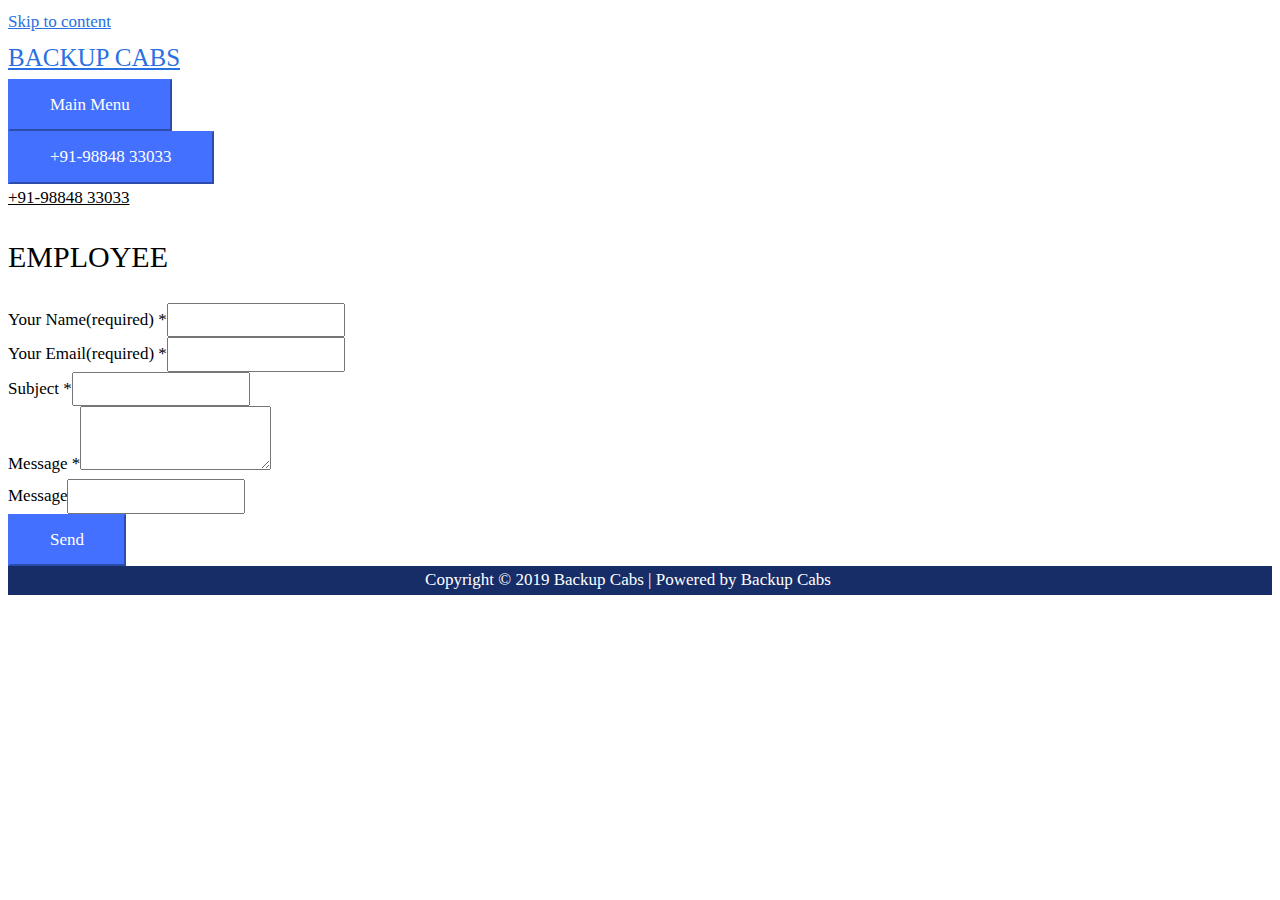
<file: employee/index.html>
<!DOCTYPE html>
<html lang="en-US"><head><meta charset="UTF-8"><meta name="viewport" content="width=device-width, initial-scale=1"><title>Employee – Backup Cabs</title><link rel="dns-prefetch" href="http://staticlegaciestechno.com"><link rel="dns-prefetch" href="//s.w.org"><link rel="stylesheet" id="astra-theme-css-css" href="http://staticlegaciestechno.com/wp-content/themes/astra/assets/css/minified/style.min.css" type="text/css" media="all"><style id="astra-theme-css-inline-css" type="text/css">
html{font-size:106.25%;}a,.page-title{color:#2970e1;}a:hover,a:focus{color:#2970e1;}body,button,input,select,textarea{font-family:Times,Georgia,serif;font-weight:400;font-size:17px;font-size:1rem;line-height:1.68;text-transform:none;}blockquote{color:#000000;}h1,.entry-content h1,h2,.entry-content h2,h3,.entry-content h3,h4,.entry-content h4,h5,.entry-content h5,h6,.entry-content h6,.site-title,.site-title a{font-family:Times,Georgia,serif;font-weight:400;text-transform:uppercase;}.site-title{font-size:25px;font-size:1.4705882352941rem;}.ast-archive-description .ast-archive-title{font-size:40px;font-size:2.3529411764706rem;}.site-header .site-description{font-size:15px;font-size:0.88235294117647rem;}.entry-title{font-size:30px;font-size:1.7647058823529rem;}.comment-reply-title{font-size:28px;font-size:1.6470588235294rem;}.ast-comment-list #cancel-comment-reply-link{font-size:17px;font-size:1rem;}h1,.entry-content h1{font-size:70px;font-size:4.1176470588235rem;}h2,.entry-content h2{font-size:40px;font-size:2.3529411764706rem;}h3,.entry-content h3{font-size:30px;font-size:1.7647058823529rem;}h4,.entry-content h4{font-size:22px;font-size:1.2941176470588rem;}h5,.entry-content h5{font-size:17px;font-size:1rem;}h6,.entry-content h6{font-size:14px;font-size:0.82352941176471rem;}.ast-single-post .entry-title,.page-title{font-size:30px;font-size:1.7647058823529rem;}#secondary,#secondary button,#secondary input,#secondary select,#secondary textarea{font-size:17px;font-size:1rem;}::selection{background-color:#2970e1;color:#ffffff;}body,h1,.entry-title a,.entry-content h1,h2,.entry-content h2,h3,.entry-content h3,h4,.entry-content h4,h5,.entry-content h5,h6,.entry-content h6,.wc-block-grid__product-title{color:#000000;}.tagcloud a:hover,.tagcloud a:focus,.tagcloud a.current-item{color:#ffffff;border-color:#2970e1;background-color:#2970e1;}.main-header-menu a,.ast-header-custom-item a{color:#000000;}.main-header-menu li:hover > a,.main-header-menu li:hover > .ast-menu-toggle,.main-header-menu .ast-masthead-custom-menu-items a:hover,.main-header-menu li.focus > a,.main-header-menu li.focus > .ast-menu-toggle,.main-header-menu .current-menu-item > a,.main-header-menu .current-menu-ancestor > a,.main-header-menu .current_page_item > a,.main-header-menu .current-menu-item > .ast-menu-toggle,.main-header-menu .current-menu-ancestor > .ast-menu-toggle,.main-header-menu .current_page_item > .ast-menu-toggle{color:#2970e1;}input:focus,input[type="text"]:focus,input[type="email"]:focus,input[type="url"]:focus,input[type="password"]:focus,input[type="reset"]:focus,input[type="search"]:focus,textarea:focus{border-color:#2970e1;}input[type="radio"]:checked,input[type=reset],input[type="checkbox"]:checked,input[type="checkbox"]:hover:checked,input[type="checkbox"]:focus:checked,input[type=range]::-webkit-slider-thumb{border-color:#2970e1;background-color:#2970e1;box-shadow:none;}.site-footer a:hover + .post-count,.site-footer a:focus + .post-count{background:#2970e1;border-color:#2970e1;}.ast-small-footer{color:#ffffff;}.ast-small-footer > .ast-footer-overlay{background-color:#172d68;}.ast-small-footer a{color:rgba(255,255,255,0.5);}.ast-small-footer a:hover{color:#ffffff;}.footer-adv .footer-adv-overlay{border-top-style:solid;border-top-color:#7a7a7a;}.ast-comment-meta{line-height:1.666666667;font-size:14px;font-size:0.82352941176471rem;}.single .nav-links .nav-previous,.single .nav-links .nav-next,.single .ast-author-details .author-title,.ast-comment-meta{color:#2970e1;}.menu-toggle,button,.ast-button,.button,input#submit,input[type="button"],input[type="submit"],input[type="reset"]{border-radius:0;padding:10px 40px;color:#ffffff;border-color:#4470ff;background-color:#4470ff;}button:focus,.menu-toggle:hover,button:hover,.ast-button:hover,.button:hover,input[type=reset]:hover,input[type=reset]:focus,input#submit:hover,input#submit:focus,input[type="button"]:hover,input[type="button"]:focus,input[type="submit"]:hover,input[type="submit"]:focus{color:#ffffff;border-color:#547eff;background-color:#547eff;}.entry-meta,.entry-meta *{line-height:1.45;color:#2970e1;}.entry-meta a:hover,.entry-meta a:hover *,.entry-meta a:focus,.entry-meta a:focus *{color:#2970e1;}.ast-404-layout-1 .ast-404-text{font-size:200px;font-size:11.764705882353rem;}.widget-title{font-size:24px;font-size:1.4117647058824rem;color:#000000;}#cat option,.secondary .calendar_wrap thead a,.secondary .calendar_wrap thead a:visited{color:#2970e1;}.secondary .calendar_wrap #today,.ast-progress-val span{background:#2970e1;}.secondary a:hover + .post-count,.secondary a:focus + .post-count{background:#2970e1;border-color:#2970e1;}.calendar_wrap #today > a{color:#ffffff;}.ast-pagination a,.page-links .page-link,.single .post-navigation a{color:#2970e1;}.ast-pagination a:hover,.ast-pagination a:focus,.ast-pagination > span:hover:not(.dots),.ast-pagination > span.current,.page-links > .page-link,.page-links .page-link:hover,.post-navigation a:hover{color:#2970e1;}.ast-header-break-point .ast-mobile-menu-buttons-minimal.menu-toggle{background:transparent;color:#4470ff;}.ast-header-break-point .ast-mobile-menu-buttons-outline.menu-toggle{background:transparent;border:1px solid #4470ff;color:#4470ff;}.ast-header-break-point .ast-mobile-menu-buttons-fill.menu-toggle{background:#4470ff;color:#ffffff;}.ast-header-break-point .main-header-bar .ast-button-wrap .menu-toggle{border-radius:0px;}@media (min-width:545px){.ast-page-builder-template .comments-area,.single.ast-page-builder-template .entry-header,.single.ast-page-builder-template .post-navigation{max-width:1240px;margin-left:auto;margin-right:auto;}}@media (max-width:768px){.comment-reply-title{font-size:28px;font-size:1.6470588235294rem;}.ast-comment-meta{font-size:14px;font-size:0.82352941176471rem;}.widget-title{font-size:24px;font-size:1.4117647058824rem;}body,button,input,select,textarea{font-size:17px;font-size:1rem;}.ast-comment-list #cancel-comment-reply-link{font-size:17px;font-size:1rem;}#secondary,#secondary button,#secondary input,#secondary select,#secondary textarea{font-size:17px;font-size:1rem;}.site-title{font-size:25px;font-size:1.4705882352941rem;}.ast-archive-description .ast-archive-title{font-size:40px;}.entry-title{font-size:30px;}h1,.entry-content h1{font-size:60px;}h2,.entry-content h2{font-size:30px;}h3,.entry-content h3{font-size:26px;}h4,.entry-content h4{font-size:22px;font-size:1.2941176470588rem;}h5,.entry-content h5{font-size:17px;font-size:1rem;}h6,.entry-content h6{font-size:14px;font-size:0.82352941176471rem;}.ast-single-post .entry-title,.page-title{font-size:30px;}}@media (max-width:544px){.comment-reply-title{font-size:28px;font-size:1.6470588235294rem;}.ast-comment-meta{font-size:14px;font-size:0.82352941176471rem;}.widget-title{font-size:24px;font-size:1.4117647058824rem;}body,button,input,select,textarea{font-size:17px;font-size:1rem;}.ast-comment-list #cancel-comment-reply-link{font-size:17px;font-size:1rem;}#secondary,#secondary button,#secondary input,#secondary select,#secondary textarea{font-size:17px;font-size:1rem;}.site-title{font-size:18px;font-size:1.0588235294118rem;}.ast-archive-description .ast-archive-title{font-size:40px;}.entry-title{font-size:30px;}h1,.entry-content h1{font-size:42px;}h2,.entry-content h2{font-size:30px;}h3,.entry-content h3{font-size:25px;}h4,.entry-content h4{font-size:22px;font-size:1.2941176470588rem;}h5,.entry-content h5{font-size:17px;font-size:1rem;}h6,.entry-content h6{font-size:14px;font-size:0.82352941176471rem;}.ast-single-post .entry-title,.page-title{font-size:30px;}.ast-header-break-point .site-branding img,.ast-header-break-point #masthead .site-logo-img .custom-logo-link img{max-width:56px;}.astra-logo-svg{width:56px;}.ast-header-break-point .site-logo-img .custom-mobile-logo-link img{max-width:56px;}}@media (max-width:544px){html{font-size:106.25%;}}@media (min-width:769px){.ast-container{max-width:1240px;}}@font-face {font-family: "Astra";src: url( http://staticlegaciestechno.com/wp-content/themes/astra/assets/fonts/astra.woff) format("woff"),url( http://staticlegaciestechno.com/wp-content/themes/astra/assets/fonts/astra.ttf) format("truetype"),url( http://staticlegaciestechno.com/wp-content/themes/astra/assets/fonts/astra.svg#astra) format("svg");font-weight: normal;font-style: normal;font-display: fallback;}@media (max-width:921px) {.main-header-bar .main-header-bar-navigation{display:none;}}.ast-desktop .main-header-menu.submenu-with-border .sub-menu,.ast-desktop .main-header-menu.submenu-with-border .children,.ast-desktop .main-header-menu.submenu-with-border .astra-full-megamenu-wrapper{border-color:#2970e1;}.ast-desktop .main-header-menu.submenu-with-border .sub-menu,.ast-desktop .main-header-menu.submenu-with-border .children{border-top-width:2px;border-right-width:0px;border-left-width:0px;border-bottom-width:0px;border-style:solid;}.ast-desktop .main-header-menu.submenu-with-border .sub-menu .sub-menu,.ast-desktop .main-header-menu.submenu-with-border .children .children{top:-2px;}.ast-desktop .main-header-menu.submenu-with-border .sub-menu a,.ast-desktop .main-header-menu.submenu-with-border .children a{border-bottom-width:0px;border-style:solid;border-color:#eaeaea;}@media (min-width:769px){.main-header-menu .sub-menu li.ast-left-align-sub-menu:hover > ul,.main-header-menu .sub-menu li.ast-left-align-sub-menu.focus > ul{margin-left:-0px;}}.ast-small-footer{border-top-style:solid;border-top-width:0;border-top-color:#7a7a7a;}.ast-small-footer-wrap{text-align:center;}@media (max-width:920px){.ast-404-layout-1 .ast-404-text{font-size:100px;font-size:5.8823529411765rem;}}.ast-breadcrumbs .trail-browse,.ast-breadcrumbs .trail-items,.ast-breadcrumbs .trail-items li{display:inline-block;margin:0;padding:0;border:none;background:inherit;text-indent:0;}.ast-breadcrumbs .trail-browse{font-size:inherit;font-style:inherit;font-weight:inherit;color:inherit;}.ast-breadcrumbs .trail-items{list-style:none;}.trail-items li::after{padding:0 0.3em;content:"»";}.trail-items li:last-of-type::after{display:none;}.ast-header-break-point .site-header{border-bottom-width:0;}@media (min-width:769px){.main-header-bar{border-bottom-width:0;}}.ast-safari-browser-less-than-11 .main-header-menu .menu-item, .ast-safari-browser-less-than-11 .main-header-bar .ast-masthead-custom-menu-items{display:block;}.main-header-menu .menu-item, .main-header-bar .ast-masthead-custom-menu-items{-js-display:flex;display:flex;-webkit-box-pack:center;-webkit-justify-content:center;-moz-box-pack:center;-ms-flex-pack:center;justify-content:center;-webkit-box-orient:vertical;-webkit-box-direction:normal;-webkit-flex-direction:column;-moz-box-orient:vertical;-moz-box-direction:normal;-ms-flex-direction:column;flex-direction:column;}.main-header-menu > .menu-item > a{height:100%;-webkit-box-align:center;-webkit-align-items:center;-moz-box-align:center;-ms-flex-align:center;align-items:center;-js-display:flex;display:flex;}.ast-primary-menu-disabled .main-header-bar .ast-masthead-custom-menu-items{flex:unset;}
</style><link rel="stylesheet" id="astra-menu-animation-css" href="http://staticlegaciestechno.com/wp-content/themes/astra/assets/css/minified/menu-animation.min.css" type="text/css" media="all"><link rel="stylesheet" id="wp-block-library-css" href="http://staticlegaciestechno.com/wp-includes/css/dist/block-library/style.min.css" type="text/css" media="all"><link rel="stylesheet" id="wpforms-base-css" href="http://staticlegaciestechno.com/wp-content/plugins/wpforms-lite/assets/css/wpforms-base.css" type="text/css" media="all"><style type="text/css">.recentcomments a{display:inline !important;padding:0 !important;margin:0 !important;}</style></head><body itemtype="https://schema.org/WebPage" itemscope="itemscope" class="page-template-default page page-id-679 ast-desktop ast-separate-container ast-two-container ast-no-sidebar astra-2.1.2 ast-header-custom-item-inside ast-single-post ast-inherit-site-logo-transparent ast-normal-title-enabled elementor-default">

<div class="hfeed site" id="page">
	<a class="skip-link screen-reader-text" href="#content">Skip to content</a>

	
	
		<header class="site-header ast-primary-submenu-animation-fade header-main-layout-1 ast-primary-menu-disabled ast-logo-title-inline ast-menu-toggle-icon ast-mobile-header-inline" itemtype="https://schema.org/WPHeader" itemscope="itemscope" id="masthead" role="banner"><div class="main-header-bar-wrap">
	<div class="main-header-bar">
				<div class="ast-container">

			<div class="ast-flex main-header-container">
				
		<div class="site-branding">
			<div class="ast-site-identity" itemscope="itemscope" itemtype="https://schema.org/Organization">
				<div class="ast-site-title-wrap">
							<span class="site-title" itemprop="name">
					<a href="http://staticlegaciestechno.com/" rel="home" itemprop="url">
						Backup Cabs
					</a>
				</span>
							
						</div>			</div>
		</div>

		
				<div class="ast-mobile-menu-buttons">

			
					<div class="ast-button-wrap">
			<button type="button" class="menu-toggle main-header-menu-toggle  ast-mobile-menu-buttons-fill " aria-controls="primary-menu" aria-expanded="false">
				<span class="screen-reader-text">Main Menu</span>
				<span class="menu-toggle-icon"></span>
							</button>
		</div>
			
			
		</div>
			<div class="main-header-bar-navigation ast-header-custom-item ast-flex ast-justify-content-flex-end">			<div class="ast-masthead-custom-menu-items button-custom-menu-item">
				<a class="ast-custom-button-link" href="#"><button class="ast-button">+91-98848 33033</button></a><a class="menu-link" href="#">+91-98848 33033</a>			</div>
			</div>			</div>
		</div>
			</div> 
</div> 

			
		</header><div id="content" class="site-content">

		<div class="ast-container">

		

	<div id="primary" class="content-area primary">

		
					<main id="main" class="site-main"><article class="post-679 page type-page status-publish ast-article-single" itemtype="https://schema.org/CreativeWork" itemscope="itemscope" id="post-679"><header class="entry-header ast-no-thumbnail ast-no-meta"><h1 class="entry-title" itemprop="headline">Employee</h1>	</header><div class="entry-content clear" itemprop="text">

		
		
<div class="wpforms-container " id="wpforms-569"><form id="wpforms-form-569" class="wpforms-validate wpforms-form" data-formid="569" method="post" enctype="multipart/form-data" action="/employee/"><div class="wpforms-field-container"><div id="wpforms-569-field_0-container" class="wpforms-field wpforms-field-name" data-field-id="0"><label class="wpforms-field-label" for="wpforms-569-field_0">Your Name(required) <span class="wpforms-required-label">*</span></label><input type="text" id="wpforms-569-field_0" class="wpforms-field-large wpforms-field-required" name="wpforms[fields][0]" required></div><div id="wpforms-569-field_1-container" class="wpforms-field wpforms-field-email" data-field-id="1"><label class="wpforms-field-label" for="wpforms-569-field_1">Your Email(required) <span class="wpforms-required-label">*</span></label><input type="email" id="wpforms-569-field_1" class="wpforms-field-large wpforms-field-required" name="wpforms[fields][1]" required></div><div id="wpforms-569-field_3-container" class="wpforms-field wpforms-field-text" data-field-id="3"><label class="wpforms-field-label" for="wpforms-569-field_3">Subject <span class="wpforms-required-label">*</span></label><input type="text" id="wpforms-569-field_3" class="wpforms-field-large wpforms-field-required" name="wpforms[fields][3]" required></div><div id="wpforms-569-field_2-container" class="wpforms-field wpforms-field-textarea" data-field-id="2"><label class="wpforms-field-label" for="wpforms-569-field_2">Message <span class="wpforms-required-label">*</span></label><textarea id="wpforms-569-field_2" class="wpforms-field-large wpforms-field-required" name="wpforms[fields][2]" required></textarea></div></div><div class="wpforms-field wpforms-field-hp"><label for="wpforms-569-field-hp" class="wpforms-field-label">Message</label><input type="text" name="wpforms[hp]" id="wpforms-569-field-hp" class="wpforms-field-medium"></div><div class="wpforms-submit-container"><input type="hidden" name="wpforms[id]" value="569"><input type="hidden" name="wpforms[author]" value="1"><input type="hidden" name="wpforms[post_id]" value="679"><button type="submit" name="wpforms[submit]" class="wpforms-submit " id="wpforms-submit-569" value="wpforms-submit" aria-live="assertive" data-alt-text="Sending..." data-submit-text="Send">Send</button></div></form></div>  

		
		
	</div>

	
	
</article></main></div>


			
			</div> 

		</div>

		
		
		
		<footer class="site-footer" itemtype="https://schema.org/WPFooter" itemscope="itemscope" id="colophon" role="contentinfo"><div class="ast-small-footer footer-sml-layout-1">
	<div class="ast-footer-overlay">
		<div class="ast-container">
			<div class="ast-small-footer-wrap">
									<div class="ast-small-footer-section ast-small-footer-section-1">
						Copyright © 2019 <span class="ast-footer-site-title">Backup Cabs</span> | Powered by <span class="ast-footer-site-title">Backup Cabs</span>					</div>
				
				
			</div>
		</div>
	</div>
</div>

			
		</footer></div>

	
	<script type="text/javascript">
/* <![CDATA[ */
var astra = {"break_point":"921","isRtl":""};
/* ]]> */
</script><script type="text/javascript" src="http://staticlegaciestechno.com/wp-content/themes/astra/assets/js/minified/style.min.js"></script><script type="text/javascript" src="http://staticlegaciestechno.com/wp-includes/js/jquery/jquery.js"></script><script type="text/javascript" src="http://staticlegaciestechno.com/wp-includes/js/jquery/jquery-migrate.min.js"></script><script type="text/javascript" src="http://staticlegaciestechno.com/wp-content/plugins/wpforms-lite/assets/js/jquery.validate.min.js"></script><script type="text/javascript" src="http://staticlegaciestechno.com/wp-content/plugins/wpforms-lite/assets/js/mailcheck.min.js"></script><script type="text/javascript" src="http://staticlegaciestechno.com/wp-content/plugins/wpforms-lite/assets/js/wpforms.js"></script><script>
			/(trident|msie)/i.test(navigator.userAgent)&&document.getElementById&&window.addEventListener&&window.addEventListener("hashchange",function(){var t,e=location.hash.substring(1);/^[A-z0-9_-]+$/.test(e)&&(t=document.getElementById(e))&&(/^(?:a|select|input|button|textarea)$/i.test(t.tagName)||(t.tabIndex=-1),t.focus())},!1);
			</script><script type="text/javascript">
/* <![CDATA[ */
var wpforms_settings = {"val_required":"This field is required.","val_url":"Please enter a valid URL.","val_email":"Please enter a valid email address.","val_email_suggestion":"Did you mean {suggestion}?","val_email_suggestion_title":"Click to accept this suggestion.","val_number":"Please enter a valid number.","val_confirm":"Field values do not match.","val_fileextension":"File type is not allowed.","val_filesize":"File exceeds max size allowed.","val_time12h":"Please enter time in 12-hour AM\/PM format (eg 8:45 AM).","val_time24h":"Please enter time in 24-hour format (eg 22:45).","val_requiredpayment":"Payment is required.","val_creditcard":"Please enter a valid credit card number.","val_smart_phone":"Please enter a valid phone number.","val_post_max_size":"The total size of the selected files {totalSize} Mb exceeds the allowed limit {maxSize} Mb.","val_checklimit":"You have exceeded the number of allowed selections: {#}.","post_max_size":"2147483648","uuid_cookie":"","locale":"en","wpforms_plugin_url":"http:\/\/staticlegaciestechno.com\/wp-content\/plugins\/wpforms-lite\/","gdpr":"","ajaxurl":"http:\/\/staticlegaciestechno.com\/wp-admin\/admin-ajax.php","mailcheck_enabled":"1","mailcheck_domains":[],"mailcheck_toplevel_domains":[]}
/* ]]> */
</script></body></html>
</file>
